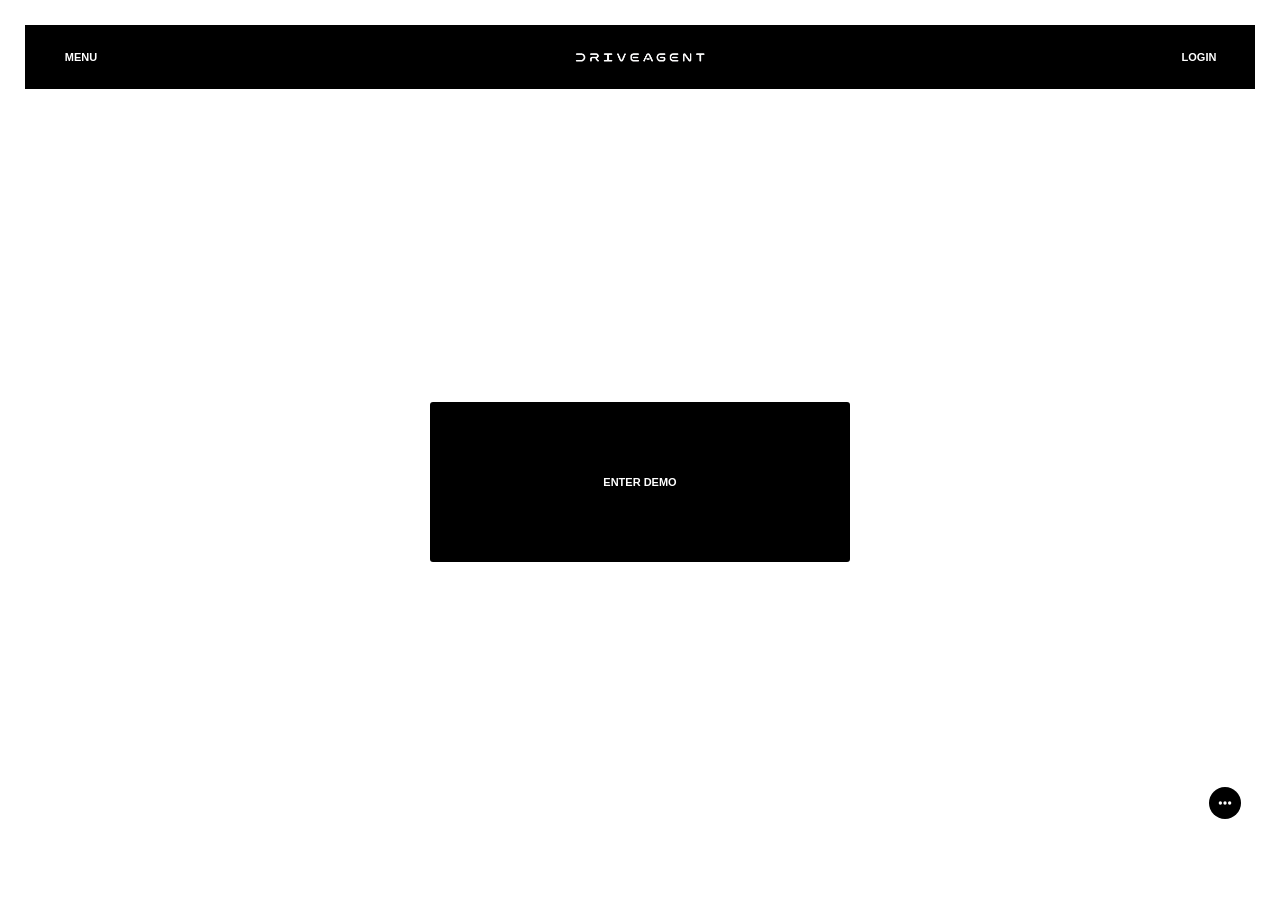
<file: docs/index.html>
<!doctype html>
<html lang="en" data-page="home">
<head>
  <meta charset="utf-8">
  <meta name="viewport" content="width=device-width, initial-scale=1, viewport-fit=cover">
  <script src="viewport.js?v=120"></script>
  <script src="chat-design.js?v=130"></script>
  <title>DRIVE AGENT</title>
  <meta name="description" content="Explore the DRIVE AGENT demo. Accounting, PPC and actions in one workspace.">
  <meta name="theme-color" content="#000000">
  <meta property="og:title" content="DRIVE AGENT">
  <meta property="og:description" content="Open the interactive demo. Explore accounting, PPC and actions.">
  <meta property="og:type" content="website">
  <meta property="og:image" content="drive-agent-logo.png">
  <link rel="stylesheet" href="styles.css?v=113">
  <link rel="stylesheet" href="chat.css?v=120">
  <link rel="stylesheet" href="column-resizer.css?v=120">
  <link rel="stylesheet" href="workspaces.css?v=108">
  <link rel="stylesheet" href="pure-colors.css?v=107">
  <link rel="stylesheet" href="ppc-layout.css?v=98">
  <link rel="stylesheet" href="clean-chrome.css?v=84">
  <link rel="stylesheet" href="sheet-menus.css?v=114">
  <link rel="stylesheet" href="home.css?v=112">
  <link rel="stylesheet" href="ui-type.css?v=106">
  <link rel="stylesheet" href="chrome-viewport.css?v=110">
  <link rel="stylesheet" href="chat-designs.css?v=131">
  <script src="chrome-viewport.mjs?v=110" type="module"></script>
</head>
<body class="home-mode has-workspace-menu has-inline-sheet-menus">
  <!-- Threshold only the brand logo, never the product photos or data colors. -->
  <svg class="color-filter-definitions" xmlns="http://www.w3.org/2000/svg" width="0" height="0" aria-hidden="true" focusable="false">
    <defs>
      <filter id="logo-pure-bw" x="0" y="0" width="100%" height="100%" color-interpolation-filters="sRGB">
        <feColorMatrix type="saturate" values="0"/>
        <feComponentTransfer>
          <feFuncR type="discrete" tableValues="0 1"/>
          <feFuncG type="discrete" tableValues="0 1"/>
          <feFuncB type="discrete" tableValues="0 1"/>
          <feFuncA type="identity"/>
        </feComponentTransfer>
      </filter>
    </defs>
  </svg>
  <div class="workbook-shell">
    <header class="brand-header" aria-label="DRIVE AGENT main navigation">
      <button id="header-menu" class="header-button" type="button" data-mobile-menu="settings" aria-label="Menu" aria-haspopup="dialog" aria-expanded="false" aria-controls="menu-backdrop">
        <span class="desktop-header-content">MENU</span>
        <svg class="mobile-header-icon" viewBox="0 0 24 24" fill="none" stroke="currentColor" stroke-width="2" stroke-linecap="round" stroke-linejoin="round" aria-hidden="true" focusable="false"><path d="M4 6h16M4 12h16M4 18h16"/></svg>
      </button>
      <a id="header-home" class="header-button header-logo" href="./" aria-label="DRIVE AGENT — homepage">
        <img class="drive-header-wordmark" src="drive-agent-logo.png" alt="DRIVE AGENT" width="2172" height="724" fetchpriority="high">
      </a>
      <button id="header-login" class="header-button" type="button" data-mobile-menu="login" aria-label="Login" aria-haspopup="dialog" aria-expanded="false" aria-controls="menu-backdrop">
        <span class="desktop-header-content">LOGIN</span>
        <svg class="mobile-header-icon header-person" viewBox="0 0 24 24" fill="currentColor" aria-hidden="true" focusable="false"><circle cx="12" cy="8" r="5"/><path d="M20 21a8 8 0 0 0-16 0Z"/></svg>
      </button>
    </header>
    <main id="home-page" class="home-page" tabindex="-1">
      <a class="demo-primary" href="./demo.html?workspace=accounting"><h1>ENTER DEMO</h1></a>
    </main>
    <div id="menu-backdrop" class="menu-backdrop" role="presentation" hidden>
      <aside class="period-menu" role="dialog" aria-modal="true" aria-labelledby="period-menu-title">
        <div class="period-menu-header">
          <div><span class="menu-brand">DRIVE AGENT</span><h2 id="period-menu-title">Login</h2></div>
          <div class="menu-header-actions"><button id="menu-back" class="menu-back" type="button" hidden>Back</button><button id="menu-close" class="menu-close" type="button" aria-label="Close menu">×</button></div>
        </div>
        <div class="period-menu-body">
          <section class="menu-section" data-menu-section="login">
            <div class="login-notice"><h3>Account login is not connected yet</h3><p>This public version does not require an account. You can continue exploring the demo.</p></div>
          </section>
        </div>
        <div class="menu-footer"><button id="apply-view" class="apply-view-button" type="button">Back to homepage</button></div>
      </aside>
    </div>
    <div id="chat-widget" class="chat-widget">
      <section id="chat-popup" class="chat-popup" role="dialog" aria-modal="false" aria-labelledby="chat-title" tabindex="-1" hidden>
        <header class="chat-topbar"><h2 id="chat-title">CHAT</h2></header>
        <nav id="chat-rooms" aria-label="Started conversations" hidden></nav>
        <div id="chat-conversation">
          <div id="chat-welcome-art" aria-hidden="true" hidden><img src="chat-art/compass.svg" alt=""></div>
          <div id="chat-messages" class="chat-messages" role="log" aria-live="polite" aria-relevant="additions" aria-label="Main chat messages"></div>
          <div id="chat-suggestions" class="chat-suggestions" aria-label="Suggested messages" hidden></div>
          <section id="chat-settings" aria-label="Chat settings" hidden>
            <button id="chat-rooms-toggle" type="button" aria-controls="chat-rooms">CONVERSATIONS</button>
            <button id="chat-read-replies" type="button" aria-pressed="true">READ VOICE REPLIES</button>
            <label class="chat-setting-field">VOICE<select id="chat-voice"><option value="luna">LUNA</option><option value="orion">ORION</option><option value="athena">ATHENA</option></select></label>
            <label class="chat-setting-field">SPEED<select id="chat-speed"><option value="0.85">SLOWER</option><option value="1" selected>NORMAL</option><option value="1.2">FASTER</option></select></label>
            <button id="chat-test-voice" type="button">TEST VOICE</button>
            <button id="chat-read-last" type="button">READ LAST REPLY</button>
            <p>Voice and messages are processed by Cloudflare. Only the current conversation is sent. Your Amazon account is not connected.</p>
          </section>
        </div>
        <form id="chat-form" class="chat-composer" hidden>
          <label class="chat-sr-only" for="chat-input">Message</label><textarea id="chat-input" rows="1" maxlength="2000" placeholder="Message" enterkeyhint="send" autocomplete="off"></textarea>
          <button id="chat-submit" type="submit" aria-label="Send message" disabled><svg viewBox="0 0 24 24" aria-hidden="true"><path d="M12 20V4m-7 7 7-7 7 7"/></svg></button>
        </form>
        <div id="chat-column-resizer" class="column-resizer chat-column-resizer" role="separator" aria-label="Resize chat list" aria-orientation="vertical" aria-controls="chat-rooms" tabindex="0" hidden></div>
        <footer class="chat-voice-footer">
          <p id="chat-status" class="chat-voice-status" role="status" aria-live="polite" hidden></p>
          <div class="chat-voice-controls" aria-label="Voice controls">
            <button id="chat-settings-toggle" class="chat-voice-button" type="button" aria-label="Chat settings" aria-expanded="false" aria-controls="chat-settings"><svg viewBox="0 0 24 24" aria-hidden="true"><path d="M4 6h16M4 12h16M4 18h16"/><circle cx="9" cy="6" r="2"/><circle cx="15" cy="12" r="2"/><circle cx="9" cy="18" r="2"/></svg></button>
            <button id="chat-live" class="chat-voice-button chat-live-button" type="button" aria-label="Start live voice" aria-pressed="false"><span class="voice-wave" aria-hidden="true"><i></i><i></i><i></i><i></i><i></i></span></button>
            <button id="chat-mic" class="chat-voice-button" type="button" aria-label="Record a voice message" aria-pressed="false"><svg viewBox="0 0 24 24" aria-hidden="true"><rect class="mic-shape" x="9" y="3" width="6" height="12" rx="3"/><path class="mic-shape" d="M6 11v2a6 6 0 0 0 12 0v-2M12 19v3m-3 0h6"/><rect class="mic-stop" x="6" y="6" width="12" height="12" rx="2"/></svg></button>
          </div>
        </footer>
      </section>
      <button id="chat-launcher" class="chat-launcher" type="button" aria-label="Open main chat" aria-haspopup="dialog" aria-controls="chat-popup" aria-expanded="false">
        <span class="voice-orb" aria-hidden="true"><span class="voice-mist"><i></i><i></i><i></i></span></span>
        <svg class="chat-dots" viewBox="0 0 24 24" aria-hidden="true"><circle cx="5" cy="12" r="2.5"/><circle cx="12" cy="12" r="2.5"/><circle cx="19" cy="12" r="2.5"/></svg>
        <svg class="chat-launcher-close" viewBox="0 0 24 24" aria-hidden="true"><path d="m6 6 12 12M18 6 6 18"/></svg>
      </button>
    </div>
  </div>
  <script src="home.js?v=118" type="module"></script>
  <script src="chat.js?v=131" type="module"></script>
  <script src="viewport-diagnostics.mjs?v=110" type="module"></script>
</body>
</html>
</file>
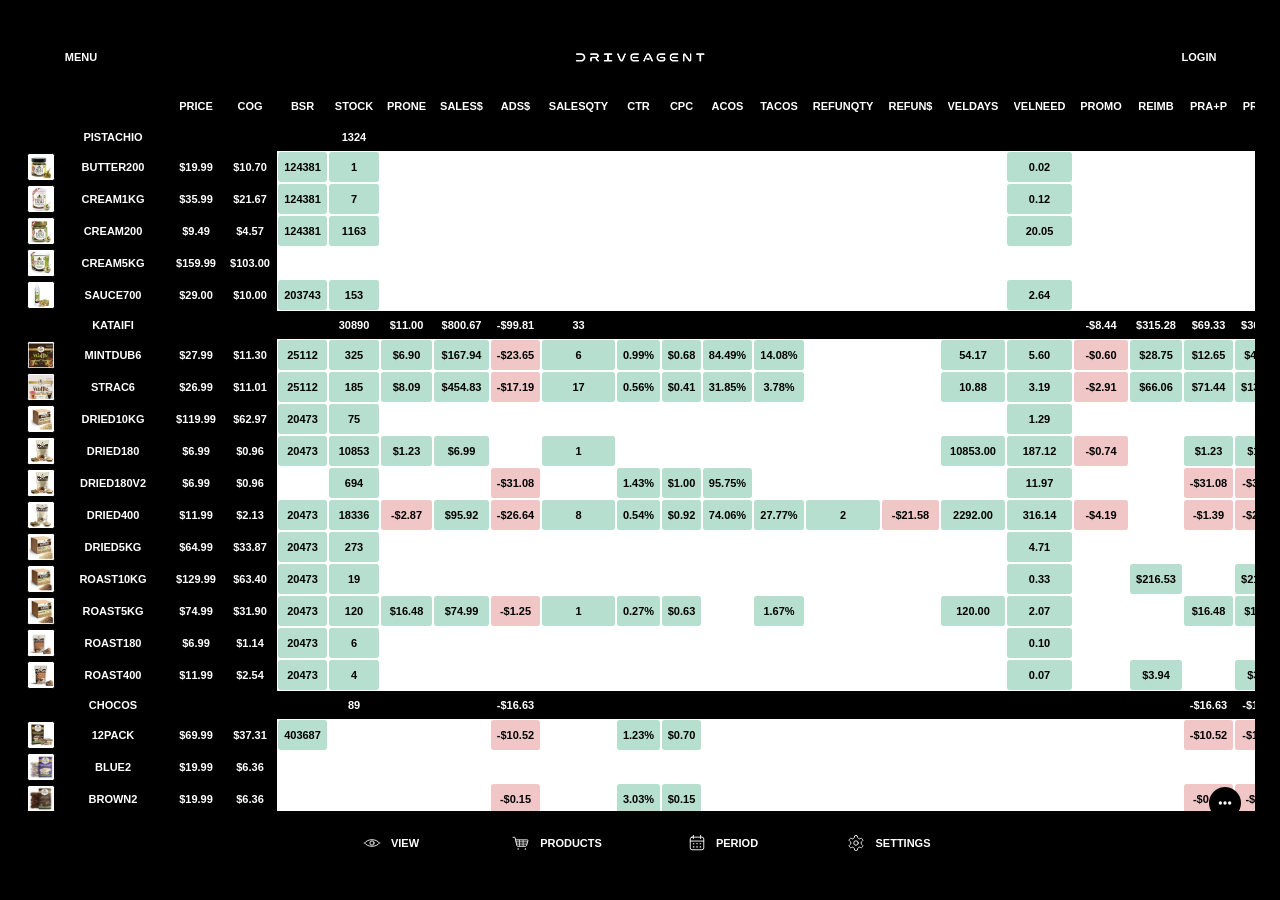
<file: docs/demo.html>
<!doctype html>
<html lang="en">
<head>
  <meta charset="utf-8">
  <meta name="viewport" content="width=device-width, initial-scale=1, maximum-scale=1, user-scalable=no, viewport-fit=cover">
  <script src="viewport.js?v=120"></script>
  <script src="chat-design.js?v=130"></script>
  <title>DRIVE AGENT — Interactive Demo</title>
  <meta name="description" content="Explore the DRIVE AGENT accounting, PPC and actions demo.">
  <meta property="og:title" content="DRIVE AGENT — Interactive Demo">
  <meta property="og:description" content="Explore the DRIVE AGENT interactive workspace demo.">
  <meta property="og:type" content="website">
  <meta property="og:image" content="drive-agent-logo.png">
  <meta name="twitter:card" content="summary_large_image">
  <meta name="theme-color" content="#000000">
  <link rel="stylesheet" href="styles.css?v=113">
  <link rel="stylesheet" href="chat.css?v=120">
  <link rel="stylesheet" href="column-resizer.css?v=120">
  <link rel="stylesheet" href="frame.css?v=113">
  <link rel="stylesheet" href="workspaces.css?v=108">
  <link rel="stylesheet" href="pure-colors.css?v=107">
  <link rel="stylesheet" href="actions.css?v=92">
  <link rel="stylesheet" href="targets.css?v=108">
  <link rel="stylesheet" href="ppc-layout.css?v=98">
  <link rel="stylesheet" href="clean-chrome.css?v=84">
  <link rel="stylesheet" href="centered-columns.css?v=85">
  <link rel="stylesheet" href="sheet-menus.css?v=114">
  <link rel="stylesheet" href="ui-type.css?v=106">
  <link rel="stylesheet" href="chrome-viewport.css?v=110">
  <link rel="stylesheet" href="chat-designs.css?v=131">
  <script src="chrome-viewport.mjs?v=110" type="module"></script>
</head>
<body>
  <!-- Threshold only the brand logo, never the product photos or data colors. -->
  <svg class="color-filter-definitions" xmlns="http://www.w3.org/2000/svg" width="0" height="0" aria-hidden="true" focusable="false">
    <defs>
      <filter id="logo-pure-bw" x="0" y="0" width="100%" height="100%" color-interpolation-filters="sRGB">
        <feColorMatrix type="saturate" values="0"/>
        <feComponentTransfer>
          <feFuncR type="discrete" tableValues="0 1"/>
          <feFuncG type="discrete" tableValues="0 1"/>
          <feFuncB type="discrete" tableValues="0 1"/>
          <feFuncA type="identity"/>
        </feComponentTransfer>
      </filter>
    </defs>
  </svg>
  <main class="workbook-shell">
    <header class="brand-header" aria-label="DRIVE AGENT main navigation">
      <button id="header-menu" class="header-button" type="button" data-mobile-menu="settings" aria-label="Menu" aria-haspopup="dialog" aria-expanded="false" aria-controls="menu-backdrop">
        <span class="desktop-header-content">MENU</span>
        <svg class="mobile-header-icon" viewBox="0 0 24 24" fill="none" stroke="currentColor" stroke-width="2" stroke-linecap="round" stroke-linejoin="round" aria-hidden="true" focusable="false"><path d="M4 6h16M4 12h16M4 18h16"/></svg>
      </button>
      <a id="header-home" class="header-button header-logo" href="./" aria-label="DRIVE AGENT — homepage">
        <img class="drive-header-wordmark" src="drive-agent-logo.png" alt="DRIVE AGENT" width="2172" height="724" fetchpriority="high">
      </a>
      <button id="header-login" class="header-button" type="button" data-mobile-menu="login" aria-label="Login" aria-haspopup="dialog" aria-expanded="false" aria-controls="menu-backdrop">
        <span class="desktop-header-content">LOGIN</span>
        <svg class="mobile-header-icon header-person" viewBox="0 0 24 24" fill="currentColor" aria-hidden="true" focusable="false"><circle cx="12" cy="8" r="5"/><path d="M20 21a8 8 0 0 0-16 0Z"/></svg>
      </button>
    </header>

    <section id="sheet" class="sheet-viewport mobile-view" aria-label="ACCOUNTING_ALL_PERIODS_V2 spreadsheet">
      <div class="loading">Loading ACCOUNTING_ALL_PERIODS_V2…</div>
    </section>

    <div class="sheet-bottom-frame" aria-hidden="true"></div>

    <nav class="mobile-tab-bar" aria-label="DRIVE AGENT accounting navigation">
      <button id="mobile-view-toggle" class="mobile-tab" type="button" aria-pressed="true" aria-label="Switch to full three-line view">
        <span id="view-mode-icon" class="nav-icon nav-icon-view" aria-hidden="true"><svg viewBox="0 0 120 120" focusable="false"><path d="M10 60C32 30 88 30 110 60"/><path d="M10 60C32 90 88 90 110 60"/><circle cx="60" cy="60" r="14"/><g class="view-rays"><path d="M60 14V2"/><path d="M21 23L10 12"/><path d="M99 23L110 12"/></g></svg></span><small>VIEW</small>
      </button>
      <button class="mobile-tab" type="button" data-mobile-menu="products">
        <span class="nav-icon nav-icon-products" aria-hidden="true"><svg viewBox="0 0 120 120" focusable="false"><path d="M7 22H17Q20 22 21 26L32 77Q33 82 38 82H91Q95 82 97 77L106 44Q107 39 102 39H24"/><path class="cart-grid" d="M27 52H103M30 67H99M50 42V79M74 42V79"/><circle class="cart-wheel" cx="41" cy="100" r="5"/><circle class="cart-wheel" cx="89" cy="100" r="5"/></svg></span><small>PRODUCTS</small>
      </button>
      <button class="mobile-tab" type="button" data-mobile-menu="periods">
        <span class="nav-icon nav-icon-period" aria-hidden="true"><svg viewBox="0 0 120 120" focusable="false"><rect x="15" y="21" width="90" height="84" rx="12"/><path d="M15 47H105M36 9V30M84 9V30"/><g class="calendar-dots"><rect x="32" y="61" width="11" height="8" rx="4"/><rect x="54.5" y="61" width="11" height="8" rx="4"/><rect x="77" y="61" width="11" height="8" rx="4"/><rect x="32" y="82" width="11" height="8" rx="4"/><rect x="54.5" y="82" width="11" height="8" rx="4"/><rect x="77" y="82" width="11" height="8" rx="4"/></g></svg></span><small>PERIOD</small>
      </button>
      <button id="mobile-settings" class="mobile-tab" type="button" data-mobile-menu="settings">
        <span class="nav-icon nav-icon-settings" aria-hidden="true"><svg viewBox="0 0 120 120" focusable="false"><g transform="scale(5)"><path d="M12.22 2h-.44a2 2 0 0 0-2 2v.18a2 2 0 0 1-1 1.73l-.43.25a2 2 0 0 1-2 0l-.15-.08a2 2 0 0 0-2.73.73l-.22.38a2 2 0 0 0 .73 2.73l.15.09a2 2 0 0 1 1 1.73v.51a2 2 0 0 1-1 1.74l-.15.09a2 2 0 0 0-.73 2.73l.22.38a2 2 0 0 0 2.73.73l.15-.08a2 2 0 0 1 2 0l.43.25a2 2 0 0 1 1 1.73V20a2 2 0 0 0 2 2h.44a2 2 0 0 0 2-2v-.18a2 2 0 0 1 1-1.73l.43-.25a2 2 0 0 1 2 0l.15.08a2 2 0 0 0 2.73-.73l.22-.38a2 2 0 0 0-.73-2.73l-.15-.09a2 2 0 0 1-1-1.74v-.51a2 2 0 0 1 1-1.73l.15-.09a2 2 0 0 0 .73-2.73l-.22-.38a2 2 0 0 0-2.73-.73l-.15.08a2 2 0 0 1-2 0l-.43-.25a2 2 0 0 1-1-1.73V4a2 2 0 0 0-2-2Z"/><circle cx="12" cy="12" r="3"/></g></svg></span><small>SETTINGS</small>
      </button>
    </nav>

    <div id="menu-backdrop" class="menu-backdrop" role="presentation" hidden>
      <aside class="period-menu" role="dialog" aria-modal="true" aria-labelledby="period-menu-title">
        <div class="period-menu-header">
          <div><span class="menu-brand">DRIVE AGENT</span><h2 id="period-menu-title">Settings</h2></div>
          <div class="menu-header-actions">
            <button id="menu-back" class="menu-back" type="button" aria-label="Back to Settings" hidden>←</button>
            <button id="menu-close" class="menu-close" type="button" aria-label="Close menu">×</button>
          </div>
        </div>
        <div class="period-menu-body">
        <section class="menu-section" data-menu-section="login" hidden>
          <div class="login-notice">
            <h3>Account login is not connected yet</h3>
            <p>This public version does not require an account. You can continue viewing the sheet.</p>
          </div>
        </section>
        <div class="settings-shortcuts" data-menu-section="settings" aria-label="Current sheet selections">
          <button type="button" data-open-panel="products"><span><small>Product</small><span id="selected-category-label">All products</span></span><b>Change</b></button>
          <button type="button" data-open-panel="periods"><span><small>Period</small><span id="selected-period-label">1 Day</span></span><b>Change</b></button>
        </div>
        <section class="menu-section" data-menu-section="products">
          <div class="category-grid" role="group" aria-label="Product category">
  <button class="category-option selected" type="button" data-category="all" aria-pressed="true">
    <i style="background-color:currentColor" aria-hidden="true"></i><span>All products</span><small>Pistachio, Kataifi & Chocos</small>
  </button>
  <button class="category-option" type="button" data-category="pistachio" aria-pressed="false">
    <i style="background-color:currentColor" aria-hidden="true"></i><span>Pistachio</span><small>Pistachio products only</small>
  </button>
  <button class="category-option" type="button" data-category="kataifi" aria-pressed="false">
    <i style="background-color:currentColor" aria-hidden="true"></i><span>Kataifi</span><small>Kataifi products only</small>
  </button>
  <button class="category-option" type="button" data-category="choco" aria-pressed="false">
    <i style="background-color:currentColor" aria-hidden="true"></i><span>Chocos</span><small>Chocolate products only</small>
  </button></div>
        </section>
        <section class="menu-section" data-menu-section="periods">
          <div class="period-grid">
  <button class="period-option" type="button" data-period="all" aria-pressed="false">
    <span>All periods</span><small>Combined view of every period</small>
  </button>
  <button class="period-option selected" type="button" data-period="1d" aria-pressed="true">
    <span>1 Day</span><small>03sep2026</small>
  </button>
  <button class="period-option" type="button" data-period="7d" aria-pressed="false">
    <span>7 Days</span><small>03jun2026_09jun2026</small>
  </button>
  <button class="period-option" type="button" data-period="30d" aria-pressed="false">
    <span>30 Days</span><small>11may2026_09jun2026</small>
  </button>
  <button class="period-option" type="button" data-period="60d" aria-pressed="false">
    <span>60 Days</span><small>11apr2026_09jun2026</small>
  </button>
  <button class="period-option" type="button" data-period="90d" aria-pressed="false">
    <span>90 Days</span><small>12mar2026_09jun2026</small>
  </button>
  <button class="period-option" type="button" data-period="180d" aria-pressed="false">
    <span>180 Days</span><small>12dec2025_09jun2026</small>
  </button>
  <button class="period-option" type="button" data-period="365d" aria-pressed="false">
    <span>365 Days</span><small>10jun2025_09jun2026</small>
  </button>
  <button class="period-option" type="button" data-period="range" aria-pressed="false">
    <span>Range</span><small>07jun2026_09jun2026</small>
  </button></div>
        </section>
        <section class="menu-section column-order-panel" data-menu-section="column-order">
          <div class="layout-switch" role="group" aria-label="Column order">
            <button class="layout-option" type="button" data-layout="metric" aria-pressed="false">
              <span>By metric</span><small>Sales together, ads together, and so on</small>
            </button>
            <button class="layout-option selected" type="button" data-layout="period" aria-pressed="true">
              <span>By period</span><small>All columns for each period together</small>
            </button>
          </div>
        </section>
        <section class="menu-section" data-menu-section="settings">
        <div class="mobile-header-view">
          <div class="menu-divider"><span>Sheet view</span></div>
          <div class="layout-switch" role="group" aria-label="Sheet header view">
            <button class="layout-option selected" type="button" data-header-mode="compact" aria-pressed="true"><span>Compact</span><small>1-line headers</small></button>
            <button class="layout-option" type="button" data-header-mode="full" aria-pressed="false"><span>Full</span><small>3-line headers</small></button>
          </div>
        </div>
        <div class="menu-divider zoom-divider"><span>Spreadsheet zoom</span></div>
        <section class="zoom-panel" aria-label="Spreadsheet zoom controls">
          <div class="zoom-stepper">
            <button id="zoom-out" class="zoom-step-button" type="button" aria-label="Zoom out"><span aria-hidden="true">−</span></button>
            <output id="zoom-value" class="zoom-value" aria-live="polite">100%</output>
            <button id="zoom-in" class="zoom-step-button" type="button" aria-label="Zoom in"><span aria-hidden="true">+</span></button>
          </div>
          <div class="zoom-presets" role="group" aria-label="Zoom presets">
            <button class="zoom-preset" type="button" data-zoom="20" aria-pressed="false">20%</button>
            <button class="zoom-preset" type="button" data-zoom="40" aria-pressed="false">40%</button>
            <button class="zoom-preset" type="button" data-zoom="60" aria-pressed="false">60%</button>
            <button class="zoom-preset" type="button" data-zoom="100" aria-pressed="false">100%</button>
            <button class="zoom-preset selected" type="button" data-zoom="150" aria-pressed="true">150%</button>
          </div>
        </section>
        <div class="menu-divider"><span>Freeze name column</span></div>
        <div class="layout-switch" role="group" aria-label="Freeze name column">
          <button class="layout-option selected" type="button" data-name-freeze="regular" aria-pressed="true"><span>Off</span><small>Scrolls with data</small></button>
          <button class="layout-option" type="button" data-name-freeze="frozen" aria-pressed="false"><span>On</span><small>Stays beside images</small></button>
        </div>
        <div class="menu-divider label-type-divider"><span>Label type</span></div>
        <div class="label-type-switch" role="group" aria-label="Label type">
          <button class="label-type-option" type="button" data-label-type="sku" aria-pressed="false"><span>SKU</span></button>
          <button class="label-type-option selected" type="button" data-label-type="name" aria-pressed="true"><span>Name</span></button>
        </div>
        <div id="column-order-settings" class="column-order-settings" hidden>
          <div class="menu-divider layout-divider"><span>Column order</span></div>
          <div class="layout-switch" role="group" aria-label="Column order">
            <button class="layout-option" type="button" data-layout="metric" aria-pressed="false">
              <span>By metric</span><small>Sales together, ads together, and so on</small>
            </button>
            <button class="layout-option selected" type="button" data-layout="period" aria-pressed="true">
              <span>By period</span><small>All columns for each period together</small>
            </button>
          </div>
        </div>
        </section>
        </div>
        <div class="menu-footer">
          <p id="current-period" class="current-period" hidden>All products · 1 Day · Name · 150% zoom</p>
          <button id="apply-view" class="apply-view-button" type="button">Apply</button>
        </div>
      </aside>
    </div>
    <div id="chat-widget" class="chat-widget">
      <section id="chat-popup" class="chat-popup" role="dialog" aria-modal="false" aria-labelledby="chat-title" tabindex="-1" hidden>
        <header class="chat-topbar"><h2 id="chat-title">CHAT</h2></header>
        <nav id="chat-rooms" aria-label="Started conversations" hidden></nav>
        <div id="chat-conversation">
          <div id="chat-welcome-art" aria-hidden="true" hidden><img src="chat-art/compass.svg" alt=""></div>
          <div id="chat-messages" class="chat-messages" role="log" aria-live="polite" aria-relevant="additions" aria-label="Main chat messages"></div>
          <div id="chat-suggestions" class="chat-suggestions" aria-label="Suggested messages" hidden></div>
          <section id="chat-settings" aria-label="Chat settings" hidden>
            <button id="chat-rooms-toggle" type="button" aria-controls="chat-rooms">CONVERSATIONS</button>
            <button id="chat-read-replies" type="button" aria-pressed="true">READ VOICE REPLIES</button>
            <label class="chat-setting-field">VOICE<select id="chat-voice"><option value="luna">LUNA</option><option value="orion">ORION</option><option value="athena">ATHENA</option></select></label>
            <label class="chat-setting-field">SPEED<select id="chat-speed"><option value="0.85">SLOWER</option><option value="1" selected>NORMAL</option><option value="1.2">FASTER</option></select></label>
            <button id="chat-test-voice" type="button">TEST VOICE</button>
            <button id="chat-read-last" type="button">READ LAST REPLY</button>
            <p>Voice and messages are processed by Cloudflare. Only the current conversation is sent. Your Amazon account is not connected.</p>
          </section>
        </div>
        <form id="chat-form" class="chat-composer" hidden>
          <label class="chat-sr-only" for="chat-input">Message</label><textarea id="chat-input" rows="1" maxlength="2000" placeholder="Message" enterkeyhint="send" autocomplete="off"></textarea>
          <button id="chat-submit" type="submit" aria-label="Send message" disabled><svg viewBox="0 0 24 24" aria-hidden="true"><path d="M12 20V4m-7 7 7-7 7 7"/></svg></button>
        </form>
        <div id="chat-column-resizer" class="column-resizer chat-column-resizer" role="separator" aria-label="Resize chat list" aria-orientation="vertical" aria-controls="chat-rooms" tabindex="0" hidden></div>
        <footer class="chat-voice-footer">
          <p id="chat-status" class="chat-voice-status" role="status" aria-live="polite" hidden></p>
          <div class="chat-voice-controls" aria-label="Voice controls">
            <button id="chat-settings-toggle" class="chat-voice-button" type="button" aria-label="Chat settings" aria-expanded="false" aria-controls="chat-settings"><svg viewBox="0 0 24 24" aria-hidden="true"><path d="M4 6h16M4 12h16M4 18h16"/><circle cx="9" cy="6" r="2"/><circle cx="15" cy="12" r="2"/><circle cx="9" cy="18" r="2"/></svg></button>
            <button id="chat-live" class="chat-voice-button chat-live-button" type="button" aria-label="Start live voice" aria-pressed="false"><span class="voice-wave" aria-hidden="true"><i></i><i></i><i></i><i></i><i></i></span></button>
            <button id="chat-mic" class="chat-voice-button" type="button" aria-label="Record a voice message" aria-pressed="false"><svg viewBox="0 0 24 24" aria-hidden="true"><rect class="mic-shape" x="9" y="3" width="6" height="12" rx="3"/><path class="mic-shape" d="M6 11v2a6 6 0 0 0 12 0v-2M12 19v3m-3 0h6"/><rect class="mic-stop" x="6" y="6" width="12" height="12" rx="2"/></svg></button>
          </div>
        </footer>
      </section>
      <button id="chat-launcher" class="chat-launcher" type="button" aria-label="Open main chat" aria-haspopup="dialog" aria-controls="chat-popup" aria-expanded="false">
        <span class="voice-orb" aria-hidden="true"><span class="voice-mist"><i></i><i></i><i></i></span></span>
        <svg class="chat-dots" viewBox="0 0 24 24" aria-hidden="true"><circle cx="5" cy="12" r="2.5"/><circle cx="12" cy="12" r="2.5"/><circle cx="19" cy="12" r="2.5"/></svg>
        <svg class="chat-launcher-close" viewBox="0 0 24 24" aria-hidden="true"><path d="m6 6 12 12M18 6 6 18"/></svg>
      </button>
    </div>
  </main>
  <script src="app.js?v=120" defer></script>
  <script src="chat.js?v=131" type="module"></script>
  <script src="accounting-column-width.mjs?v=120" type="module"></script>
  <script src="frame.js?v=69" type="module"></script>
  <script src="workspaces.js?v=118" type="module"></script>
  <script src="viewport-diagnostics.mjs?v=110" type="module"></script>
</body>
</html>
</file>
<file: docs/styles.css>
* {
  box-sizing: border-box;
}

:root {
  --compact-header-screen-font: 13.5px;
  --brand-header-height: calc(56px + env(safe-area-inset-top));
  --mobile-bottom-height: calc(42px + env(safe-area-inset-bottom));
}

html,
body {
  position: fixed;
  inset: 0;
  width: 100%;
  height: 100%;
  margin: 0;
  overflow: hidden;
  overscroll-behavior: none;
  background: #000000;
  color: #000000;
  font-family: Arial, Helvetica, sans-serif;
}

.workbook-shell {
  position: fixed;
  inset: 0;
  width: min(100vw, 480px);
  height: 100%;
  margin: auto;
  overflow: hidden;
  background: #ffffff;
  border-radius: 12px;
  box-shadow: none;
}

body.capture-mode .workbook-shell {
  width: 100vw;
  max-width: none;
  border: 0;
  box-shadow: none;
}

body.capture-mode .sheet-viewport {
  top: 0;
  bottom: 0;
}

body.capture-mode .brand-header,
body.capture-mode .mobile-tab-bar {
  display: none;
}

.brand-header {
  position: absolute;
  inset: 0 0 auto;
  z-index: 90;
  height: var(--brand-header-height);
  display: grid;
  grid-template-columns: minmax(64px, 1fr) minmax(0, 144px) minmax(64px, 1fr);
  align-items: center;
  gap: 8px;
  padding: env(safe-area-inset-top) 12px 0;
  color: #ffffff;
  background: #000000;
  border-radius: 0;
}

.header-button {
  min-width: 0;
  min-height: 44px;
  display: flex;
  align-items: center;
  justify-content: center;
  padding: 8px;
  border: 0;
  border-radius: 6px;
  background: transparent;
  color: #ffffff;
  font: 700 13.5px/1 Arial, Helvetica, sans-serif;
  letter-spacing: 0;
  white-space: nowrap;
  cursor: pointer;
}

.header-button:first-child {
  justify-self: start;
  min-width: 64px;
}

.header-button:last-child {
  justify-self: end;
  min-width: 64px;
}

.header-button:hover,
.header-button:active {
  background: #000000;
}

.header-button:focus-visible {
  outline: 2px solid #ffffff;
  outline-offset: 1px;
}

.header-logo {
  position: relative;
  width: 100%;
  height: 48px;
  padding: 0;
  overflow: hidden;
}

.header-logo img {
  display: block;
  flex-shrink: 0;
  width: 112.5%;
  max-width: none;
  height: auto;
  object-fit: contain;
  pointer-events: none;
}

.login-notice {
  padding: 12px 0;
}

.mobile-header-icon,
.mobile-header-logo,
.mobile-header-view {
  display: none;
}

.login-notice h3 {
  margin: 0 0 12px;
  font-size: 18px;
  line-height: 1.3;
}

.login-notice p {
  margin: 0;
  color: #ffffff;
  font-size: 16px;
  line-height: 1.5;
}

.sheet-viewport {
  position: absolute;
  top: var(--brand-header-height);
  right: 0;
  bottom: var(--mobile-bottom-height);
  left: 0;
  height: auto;
  overflow: auto;
  -webkit-overflow-scrolling: touch;
  overscroll-behavior: none;
  touch-action: pan-x pan-y;
  scroll-behavior: auto;
  overflow-anchor: none;
  isolation: isolate;
  clip-path: inset(0);
  scrollbar-width: none;
  -ms-overflow-style: none;
}

.sheet-viewport::-webkit-scrollbar {
  display: none;
  width: 0;
  height: 0;
}

.mobile-tab-bar {
  position: absolute;
  inset: auto 0 0;
  z-index: 90;
  height: var(--mobile-bottom-height);
  display: grid;
  grid-template-columns: repeat(4, minmax(0, 1fr));
  padding: 4px 4px calc(4px + env(safe-area-inset-bottom));
  color: #ffffff;
  background: #000000;
  border-top: 0;
  border-radius: 0;
  box-shadow: none;
}

.mobile-tab {
  min-width: 0;
  display: flex;
  flex-direction: column;
  align-items: center;
  justify-content: center;
  gap: 3px;
  border: 0;
  border-radius: 5px;
  color: #ffffff;
  background: #000000;
  cursor: pointer;
}

.mobile-tab > .nav-icon {
  position: relative;
  display: block;
  width: 19px;
  height: 19px;
  flex: 0 0 19px;
  color: #ffffff;
}

.nav-icon svg {
  display: block;
  width: 100%;
  height: 100%;
  overflow: visible;
  fill: none;
  stroke: currentColor;
  stroke-width: 6;
  stroke-linecap: round;
  stroke-linejoin: round;
}

.nav-icon-products .cart-grid {
  stroke-width: 4.5;
}

.nav-icon-products .cart-wheel,
.nav-icon-period .calendar-dots {
  fill: currentColor;
  stroke: none;
}

.nav-icon-settings svg {
  stroke-width: 1.2;
}

.nav-icon-view .view-rays {
  opacity: 0;
}

.nav-icon-view.expanded .view-rays {
  opacity: 1;
}

.mobile-tab small {
  color: #ffffff;
  font-family: Arial, Helvetica, sans-serif;
  font-size: var(--compact-header-screen-font);
  font-style: normal;
  font-weight: 700;
  font-synthesis: none;
  line-height: 1;
  letter-spacing: 0;
  text-transform: uppercase;
}

.mobile-tab.active {
  color: #ffffff;
  background: #000000;
  box-shadow: none;
}

.mobile-tab:active {
  background: #000000;
}

.sheet-viewport.mobile-view {
  overscroll-behavior-inline: none;
  overscroll-behavior-block: none;
  scroll-snap-type: none;
  cursor: grab;
  scrollbar-width: none;
}

.sheet-viewport.mobile-view:active {
  cursor: grabbing;
}

.sheet-grid {
  position: relative;
  isolation: isolate;
  display: grid;
  grid-auto-flow: row;
  width: max-content;
  min-width: 100%;
  background: #ffffff;
}

.sheet-row {
  display: contents;
}

.sheet-cell {
  position: relative;
  display: flex;
  min-width: 0;
  padding: calc(1px * var(--sheet-scale)) calc(2px * var(--sheet-scale));
  line-height: 1.08;
  overflow: hidden;
  font-family: Arial, Helvetica, sans-serif;
  font-variant-numeric: tabular-nums;
}

.sheet-cell.frozen-cell {
  position: sticky;
  left: 0;
  z-index: 3;
}

.sheet-cell.name-column {
  box-shadow: none;
}

.sheet-cell.name-column.frozen-cell {
  left: calc(var(--image-column-width) * var(--sheet-scale));
}

.sheet-cell.name-column .cell-value {
  text-overflow: ellipsis;
}

.sheet-cell.image-column {
  padding-left: 0;
  padding-right: 0;
}

.sheet-cell.image-column.has-product-image {
  padding: calc(2px * var(--sheet-scale)) !important;
  align-items: center !important;
  justify-content: center !important;
  background: #000000 !important;
}

.sheet-cell.positive-data-cell,
.sheet-cell.negative-data-cell {
  border: calc(1.5px * var(--sheet-scale)) solid #ffffff;
  /* Preserve the same space for text as the original thinner frame. */
  padding: calc(0.5px * var(--sheet-scale)) calc(1.5px * var(--sheet-scale));
  border-radius: calc(3px * var(--sheet-scale));
  background-clip: padding-box;
}

.sheet-cell.header-cell {
  position: sticky;
  top: 0;
  z-index: 6;
  border: 0;
  background: #000000 !important;
  box-shadow: none;
}

.sheet-cell.header-cell.frozen-cell {
  z-index: 8;
}

.sheet-cell.total-cell {
  position: relative;
  top: auto;
  z-index: 5;
  border: 0;
  background: #000000;
  box-shadow: none;
}

.sheet-cell.total-cell.frozen-cell {
  position: sticky;
  top: auto;
  z-index: 7;
}

/* Black cells join into one opaque surface. Only the outer shell is rounded. */
.sheet-grid .sheet-cell.black-sheet-cell {
  background: #000000 !important;
  border: 0;
  border-radius: 0;
}

.cell-value {
  width: 100%;
  max-width: 100%;
  overflow: hidden;
  white-space: nowrap;
  text-overflow: clip;
}

.dated-header-value {
  width: 100%;
  max-width: 100%;
  display: flex;
  flex-direction: column;
  align-items: center;
  justify-content: center;
  gap: calc(1px * var(--sheet-scale));
  overflow: hidden;
  color: inherit;
  text-align: center;
  white-space: nowrap;
}

.live-header-value {
  width: 100%;
  max-width: 100%;
  display: flex;
  flex-direction: column;
  align-items: center;
  justify-content: center;
  gap: calc(2px * var(--sheet-scale));
  overflow: hidden;
  text-align: center;
  white-space: nowrap;
}

.live-header-period,
.live-header-metric {
  max-width: 100%;
  overflow: hidden;
  font-size: calc(7px * var(--sheet-scale));
  font-weight: 800;
  line-height: 1;
}

.live-header-date {
  max-width: 100%;
  overflow: hidden;
  font-size: calc(5.8px * var(--sheet-scale));
  font-weight: 700;
  line-height: 1;
  letter-spacing: -0.025em;
}

.dated-header-period,
.dated-header-metric {
  max-width: 100%;
  overflow: hidden;
  font-size: calc(7px * var(--sheet-scale));
  font-weight: 800;
  line-height: 1;
  text-overflow: clip;
}

.dated-header-date {
  max-width: 100%;
  overflow: hidden;
  font-size: calc(5.8px * var(--sheet-scale));
  font-weight: 700;
  line-height: 1;
  letter-spacing: -0.025em;
  text-overflow: clip;
}

.sheet-grid.compact-headers .live-header-period,
.sheet-grid.compact-headers .live-header-date,
.sheet-grid.compact-headers .dated-header-period,
.sheet-grid.compact-headers .dated-header-date {
  display: none;
}

.sheet-grid.compact-headers .live-header-value,
.sheet-grid.compact-headers .dated-header-value {
  gap: 0;
}

/* Compact sheet typography is deliberately uniform across every visible cell. */
.sheet-grid.compact-headers .sheet-cell,
.sheet-grid.compact-headers .sheet-cell span {
  font-family: Arial, Helvetica, sans-serif !important;
  font-size: calc(9px * var(--sheet-scale)) !important;
  font-style: normal !important;
  font-weight: 700 !important;
  letter-spacing: 0 !important;
  line-height: 1 !important;
}

.product-image {
  display: block;
  -webkit-user-drag: none;
  -webkit-touch-callout: none;
  user-select: none;
  width: 100%;
  height: 100%;
  border: calc(1px * var(--sheet-scale)) solid #000000;
  border-radius: calc(2.5px * var(--sheet-scale));
  object-fit: contain;
  object-position: center;
  background: #ffffff;
}

.menu-trigger {
  position: relative;
  isolation: isolate;
  width: 100%;
  height: calc(34px * var(--sheet-scale));
  display: inline-flex;
  align-items: center;
  justify-content: center;
  gap: calc(6px * var(--sheet-scale));
  padding: 0 calc(8px * var(--sheet-scale));
  border: 1px solid #ffffff;
  border-radius: calc(10px * var(--sheet-scale));
  overflow: hidden;
  color: #ffffff;
  background: #000000;
  box-shadow: none;
  font-family: Arial, Helvetica, sans-serif;
  font-size: calc(11px * var(--sheet-scale));
  font-weight: 800;
  line-height: 1;
  letter-spacing: 0.04em;
  cursor: pointer;
  transform: translateZ(0);
  transition: none;
}

.menu-trigger::before {
  content: "";
  position: absolute;
  inset: -140% 40% -140% -80%;
  z-index: -1;
  transform: rotate(20deg) translateX(-110%);
  background: #000000;
  animation: none;
}

.menu-trigger:hover {
  transform: translateY(-1px) scale(1.025);
  filter: none;
  box-shadow: none;
}

.menu-trigger:active {
  transform: translateY(1px) scale(0.98);
}

.menu-trigger:focus-visible,
.mobile-tab:focus-visible,
.menu-back:focus-visible,
.menu-close:focus-visible,
.category-option:focus-visible,
.period-option:focus-visible,
.layout-option:focus-visible,
.zoom-step-button:focus-visible,
.zoom-preset:focus-visible,
.view-mode-button:focus-visible,
.apply-view-button:focus-visible {
  outline: 3px solid #ffffff;
  outline-offset: 2px;
}

.menu-trigger-icon {
  font-size: calc(13px * var(--sheet-scale));
  line-height: 1;
}

.menu-backdrop {
  position: absolute;
  inset: 0;
  top: var(--brand-header-height);
  z-index: 100;
  display: flex;
  justify-content: center;
  align-items: flex-start;
  padding: 0;
  background: #000000;
  backdrop-filter: none;
  animation: none;
}

.menu-backdrop[hidden] {
  display: none !important;
}

.period-menu {
  width: calc(100% - 16px);
  height: auto;
  max-height: min(80dvh, 680px);
  margin: 8px 8px 0;
  display: flex;
  flex-direction: column;
  overflow: hidden;
  padding: 0;
  border: 1px solid #ffffff;
  border-radius: 20px;
  color: #ffffff;
  background: #000000;
  box-shadow: none;
  animation: none;
}

.view-mode-switch {
  display: grid;
  grid-template-columns: repeat(3, minmax(0, 1fr));
  gap: 10px;
  margin: 18px 0 16px;
}

.view-mode-button {
  min-height: 68px;
  display: flex;
  flex-direction: column;
  align-items: center;
  justify-content: center;
  gap: 6px;
  padding: 12px 5px;
  border: 1px solid #ffffff;
  border-radius: 16px;
  color: #ffffff;
  background: #000000;
  cursor: pointer;
  transition: none;
}

.view-mode-button:hover {
  transform: translateY(-1px);
  border-color: #ffffff;
  background: #000000;
}

.view-mode-button.selected {
  border-color: #ffffff;
  color: #ffffff;
  background: #000000;
  box-shadow: none;
}

.view-mode-button span {
  font: 900 12px/1 Arial, Helvetica, sans-serif;
  letter-spacing: 0.08em;
}

.view-mode-button small {
  color: #ffffff;
  font: 700 7px/1.25 Arial, Helvetica, sans-serif;
  letter-spacing: 0.025em;
  text-align: center;
}

.view-mode-button.selected small {
  color: #ffffff;
}

.period-menu-header {
  position: relative;
  z-index: 4;
  flex: 0 0 auto;
  display: flex;
  align-items: center;
  justify-content: space-between;
  gap: 12px;
  margin: 0;
  min-height: 58px;
  padding: max(12px, env(safe-area-inset-top)) 14px 12px;
  border-bottom: 1px solid #ffffff;
  background: #000000;
  backdrop-filter: none;
}

.menu-header-actions {
  display: flex;
  align-items: center;
  gap: 8px;
}

.period-menu-body {
  min-height: 0;
  flex: 0 1 auto;
  overflow-x: hidden;
  overflow-y: auto;
  overscroll-behavior: contain;
  -webkit-overflow-scrolling: touch;
  touch-action: pan-y;
  padding: 12px 14px 14px;
}

.period-menu h2 {
  margin: 0;
  font-size: 20px;
  line-height: 1.08;
  letter-spacing: -0.025em;
}

.menu-brand {
  display: block;
  margin-bottom: 4px;
  color: #ffffff;
  font: 800 8px/1 Arial, Helvetica, sans-serif;
  letter-spacing: 0.16em;
}

.menu-section {
  display: contents;
}

.menu-section[hidden],
[data-menu-section][hidden] {
  display: none !important;
}

.settings-shortcuts {
  display: grid;
  grid-template-columns: repeat(2, minmax(0, 1fr));
  gap: 8px;
  margin-bottom: 10px;
}

.settings-shortcuts button {
  min-width: 0;
  min-height: 48px;
  display: flex;
  align-items: center;
  justify-content: space-between;
  gap: 8px;
  padding: 8px 10px;
  border: 1px solid #ffffff;
  border-radius: 12px;
  color: #ffffff;
  background: #000000;
  text-align: left;
  cursor: pointer;
}

.settings-shortcuts span {
  min-width: 0;
  overflow: hidden;
  font-size: 12px;
  font-weight: 800;
  text-overflow: ellipsis;
  white-space: nowrap;
}

.settings-shortcuts small {
  display: block;
  margin-bottom: 2px;
  color: #ffffff;
  font-size: 7px;
  font-weight: 800;
  letter-spacing: 0.1em;
  text-transform: uppercase;
}

.settings-shortcuts b {
  color: #ffffff;
  font-size: 8px;
  text-transform: uppercase;
}

.menu-back,
.menu-close {
  position: relative;
  width: 32px;
  height: 32px;
  flex: 0 0 32px;
  display: block;
  border: 1px solid #ffffff;
  border-radius: 50%;
  color: #ffffff;
  background: #000000;
  font-size: 0;
  cursor: pointer;
  transition: none;
}

.menu-back {
  display: block;
  font-size: 0;
}

.menu-back::before {
  content: "";
  position: absolute;
  top: 50%;
  left: 50%;
  width: 14px;
  height: 1.5px;
  border-radius: 2px;
  background: currentColor;
  transform: translate(-42%, -50%);
}

.menu-back::after {
  content: "";
  position: absolute;
  top: 50%;
  left: 41%;
  width: 7px;
  height: 7px;
  border-left: 1.5px solid currentColor;
  border-bottom: 1.5px solid currentColor;
  transform: translate(-50%, -50%) rotate(45deg);
}

.menu-back[hidden] {
  display: none !important;
}

.menu-close::before,
.menu-close::after {
  content: "";
  position: absolute;
  top: 50%;
  left: 50%;
  width: 14px;
  height: 1.5px;
  border-radius: 2px;
  background: currentColor;
  transform-origin: center;
}

.menu-close::before { transform: translate(-50%, -50%) rotate(45deg); }
.menu-close::after { transform: translate(-50%, -50%) rotate(-45deg); }

.menu-close:hover {
  transform: rotate(6deg) scale(1.05);
  background: #000000;
}

.menu-back:focus-visible,
.menu-close:focus-visible {
  outline: 2px solid #ffffff;
  outline-offset: 2px;
}

.period-grid {
  display: grid;
  grid-template-columns: repeat(2, minmax(0, 1fr));
  gap: 10px;
}

.category-grid {
  display: grid;
  grid-template-columns: repeat(2, minmax(0, 1fr));
  gap: 10px;
}

.category-option {
  position: relative;
  min-height: 58px;
  display: grid;
  grid-template-columns: 12px 1fr;
  grid-template-rows: auto auto;
  align-content: center;
  column-gap: 10px;
  row-gap: 4px;
  padding: 9px 10px;
  border: 1px solid #ffffff;
  border-radius: 12px;
  color: #ffffff;
  text-align: left;
  background: #000000;
  cursor: pointer;
  transition: none;
}

.category-option:hover {
  transform: translateY(-2px);
  border-color: #ffffff;
  background: #000000;
}

.category-option.selected {
  border-color: #ffffff;
  background: #000000;
  box-shadow: none;
}

.category-option i {
  width: 10px;
  height: 10px;
  align-self: center;
  border-radius: 50%;
  box-shadow: none;
}

.category-option span {
  align-self: center;
  font-size: 12px;
  font-weight: 800;
}

.category-option small {
  grid-column: 2;
  color: #ffffff;
  font-size: 8px;
  line-height: 1.25;
}

.period-option {
  min-height: 56px;
  display: flex;
  flex-direction: column;
  align-items: flex-start;
  justify-content: center;
  gap: 5px;
  padding: 9px 10px;
  border: 1px solid #ffffff;
  border-radius: 12px;
  color: #ffffff;
  text-align: left;
  background: #000000;
  cursor: pointer;
  transition: none;
}

.period-option:hover {
  transform: translateY(-2px);
  border-color: #ffffff;
  background: #000000;
}

.period-option.selected {
  border-color: #ffffff;
  background: #000000;
  box-shadow: none;
}

.period-option span {
  font-size: 12px;
  font-weight: 800;
}

.period-option small {
  color: #ffffff;
  font-size: 8px;
  line-height: 1.25;
}

.all-periods-option {
  width: 100%;
  min-height: 82px;
  margin-bottom: 16px;
  color: #000000;
  border-color: #ffffff;
  background: #000000;
  box-shadow: none;
}

.all-periods-option small {
  color: #000000;
}

.all-periods-option:hover,
.all-periods-option.selected {
  border-color: #ffffff;
  background: #000000;
  box-shadow: none;
}

.menu-divider {
  display: flex;
  align-items: center;
  gap: 10px;
  margin: 3px 0 8px;
  color: #ffffff;
  font-size: 9px;
  font-weight: 800;
  letter-spacing: 0.13em;
  text-transform: uppercase;
}

.menu-divider::before,
.menu-divider::after {
  content: "";
  height: 1px;
  flex: 1;
  background: #000000;
}

.layout-divider {
  margin-top: 12px;
}

.column-order-settings[hidden] {
  display: none !important;
}

.zoom-divider {
  margin-top: 8px;
}

.zoom-panel {
  padding: 10px;
  border: 1px solid #ffffff;
  border-radius: 14px;
  background:
    #000000;
}

.zoom-stepper {
  display: grid;
  grid-template-columns: 44px 1fr 44px;
  align-items: center;
  gap: 10px;
}

.zoom-step-button {
  width: 44px;
  height: 40px;
  display: grid;
  place-items: center;
  border: 1px solid #ffffff;
  border-radius: 14px;
  color: #ffffff;
  background: #000000;
  box-shadow: none;
  font: 400 24px/1 Arial, Helvetica, sans-serif;
  cursor: pointer;
  transition: none;
}

.zoom-step-button:hover:not(:disabled) {
  transform: translateY(-1px) scale(1.025);
  border-color: #ffffff;
  background: #000000;
}

.zoom-step-button:active:not(:disabled) {
  transform: translateY(1px) scale(0.98);
}

.zoom-step-button:disabled {
  opacity: 1;
  cursor: not-allowed;
}

.zoom-value {
  min-width: 0;
  color: #ffffff;
  font-size: 20px;
  font-weight: 850;
  letter-spacing: -0.04em;
  text-align: center;
  font-variant-numeric: tabular-nums;
}

.zoom-presets {
  display: grid;
  grid-template-columns: repeat(5, minmax(0, 1fr));
  gap: 7px;
  margin-top: 10px;
}

.zoom-preset {
  min-height: 34px;
  border: 1px solid #ffffff;
  border-radius: 10px;
  color: #ffffff;
  background: #000000;
  font: 800 10px/1 Arial, Helvetica, sans-serif;
  cursor: pointer;
  transition: none;
}

.zoom-preset:hover {
  transform: translateY(-1px);
  color: #ffffff;
  border-color: #ffffff;
}

.zoom-preset.selected {
  color: #ffffff;
  border-color: #ffffff;
  background: #000000;
}

.label-type-divider {
  margin-top: 12px;
}

.label-type-switch {
  display: grid;
  grid-template-columns: repeat(2, minmax(0, 1fr));
  gap: 10px;
}

.label-type-option {
  min-height: 42px;
  display: grid;
  place-items: center;
  padding: 9px 10px;
  border: 1px solid #ffffff;
  border-radius: 12px;
  color: #ffffff;
  background: #000000;
  cursor: pointer;
  transition: none;
}

.label-type-option:hover {
  transform: translateY(-1px);
  border-color: #ffffff;
  background: #000000;
}

.label-type-option.selected {
  border-color: #ffffff;
  background: #000000;
  box-shadow: none;
}

.label-type-option span {
  font-size: 12px;
  font-weight: 800;
}

.layout-switch {
  display: grid;
  grid-template-columns: repeat(2, minmax(0, 1fr));
  gap: 10px;
}

.layout-option {
  min-height: 58px;
  display: flex;
  flex-direction: column;
  align-items: flex-start;
  justify-content: center;
  gap: 5px;
  padding: 9px 10px;
  border: 1px solid #ffffff;
  border-radius: 12px;
  color: #ffffff;
  text-align: left;
  background: #000000;
  cursor: pointer;
  transition: none;
}

.layout-option:hover {
  transform: translateY(-2px);
  border-color: #ffffff;
  background: #000000;
}

.layout-option.selected {
  border-color: #ffffff;
  background: #000000;
  box-shadow: none;
}

.layout-option span {
  font-size: 12px;
  font-weight: 800;
}

.layout-option small {
  color: #ffffff;
  font-size: 8px;
  line-height: 1.3;
}

.current-period {
  margin: 0;
  padding: 10px 14px 0;
  color: #ffffff;
  font-size: 9px;
  line-height: 1.35;
  text-align: center;
}

.menu-footer {
  position: relative;
  z-index: 4;
  flex: 0 0 auto;
  border-top: 1px solid #ffffff;
  background: #000000;
}

.apply-view-button {
  position: relative;
  z-index: 4;
  width: calc(100% - 28px);
  flex: 0 0 auto;
  min-height: 42px;
  margin: 8px 14px 14px;
  border: 1px solid #ffffff;
  border-radius: 14px;
  color: #ffffff;
  background: #000000;
  box-shadow: none;
  font: 800 12px/1 Arial, Helvetica, sans-serif;
  letter-spacing: 0.03em;
  cursor: pointer;
  transition: none;
}

.apply-view-button:hover {
  transform: translateY(-1px);
  border-color: #ffffff;
  background: #000000;
}

.apply-view-button:active {
  transform: translateY(1px);
}

@keyframes menu-shine {
  0%, 60% { transform: rotate(20deg) translateX(-110%); }
  82%, 100% { transform: rotate(20deg) translateX(360%); }
}

@keyframes backdrop-in {
  from { opacity: 0; }
  to { opacity: 1; }
}

@keyframes menu-slide-in {
  from { opacity: 0; transform: translateY(-32px) scale(0.985); }
  to { opacity: 1; transform: translateY(0) scale(1); }
}

@media (max-width: 520px) {
  .period-menu {
    width: calc(100% - 12px);
    height: auto;
    max-height: min(80dvh, 680px);
    margin: 6px 6px 0;
    border-radius: 18px;
  }
  .period-menu-header { padding-inline: 12px; }
  .period-menu-body { padding-inline: 12px; }
  .current-period { padding-inline: 12px; }
  .apply-view-button { width: calc(100% - 24px); margin-inline: 12px; }
  .view-mode-switch { gap: 6px; }
  .view-mode-button { min-height: 62px; }
}

@media (min-width: 600px) {
  .workbook-shell {
    border-inline: 1px solid #ffffff;
  }
}

@media (min-width: 900px) {
  :root {
    --brand-header-height: 64px;
    --desktop-bottom-height: 64px;
  }

  html,
  body {
    background:
      #000000;
  }

  .workbook-shell {
    top: 24px;
    right: 24px;
    bottom: auto;
    left: 24px;
    width: auto;
    max-width: 1800px;
    height: calc(100dvh - 48px);
    margin-inline: auto;
    border: 1px solid #ffffff;
    border-radius: 0;
    background: #ffffff;
    box-shadow: none;
  }

  .brand-header {
    height: var(--brand-header-height);
    padding: 0 24px;
    border-bottom: 0;
    background: #000000;
    grid-template-columns: minmax(80px, 1fr) 164px minmax(80px, 1fr);
  }

  .header-button {
    font-size: 14px;
    min-width: 80px;
  }

  .header-logo {
    height: 56px;
  }

  .mobile-tab-bar {
    inset: auto 0 0;
    height: var(--desktop-bottom-height);
    grid-template-columns: repeat(4, minmax(120px, 160px));
    justify-content: center;
    gap: 6px;
    padding: 8px 24px;
    border-top: 0;
    background: #000000;
  }

  .mobile-tab {
    min-height: 48px;
    flex-direction: row;
    gap: 10px;
    padding: 0 14px;
    border: 1px solid transparent;
    border-radius: 12px;
    background: transparent;
    transition: none;
  }

  .mobile-tab:hover,
  .mobile-tab:focus-visible {
    border-color: #ffffff;
    background: #000000;
  }

  .mobile-tab:active {
    transform: translateY(1px);
    background: #000000;
  }

  .mobile-tab > .nav-icon {
    width: 18px;
    height: 18px;
    flex-basis: 18px;
  }

  .mobile-tab small {
    font-size: 12px;
    letter-spacing: 0.055em;
  }

  .sheet-viewport {
    top: var(--brand-header-height);
    bottom: var(--desktop-bottom-height);
    scrollbar-width: thin;
    scrollbar-color: #000000 #ffffff;
    background:
      #ffffff;
  }

  .sheet-viewport::-webkit-scrollbar {
    display: block;
    width: 11px;
    height: 11px;
  }

  .sheet-viewport::-webkit-scrollbar-track {
    background: #ffffff;
  }

  .sheet-viewport::-webkit-scrollbar-thumb {
    border: 3px solid #ffffff;
    border-radius: 999px;
    background: #000000;
  }

  .sheet-grid {
    min-width: 100%;
    box-shadow: none;
  }

  .sheet-cell {
    padding-inline: calc(4px * var(--sheet-scale));
  }

  .sheet-cell.positive-data-cell,
  .sheet-cell.negative-data-cell {
    padding-inline: calc(3.5px * var(--sheet-scale));
  }

  .sheet-grid.compact-headers .sheet-cell,
  .sheet-grid.compact-headers .sheet-cell span {
    font-size: calc(12px * var(--sheet-scale)) !important;
  }

  .live-header-period,
  .live-header-metric,
  .dated-header-period,
  .dated-header-metric {
    font-size: calc(11px * var(--sheet-scale));
  }

  .live-header-date,
  .dated-header-date {
    font-size: calc(9px * var(--sheet-scale));
  }

  .menu-backdrop {
    top: var(--brand-header-height);
    bottom: var(--desktop-bottom-height);
    align-items: center;
    padding: 24px 32px;
    background: #000000;
  }

  .period-menu {
    width: min(760px, calc(100% - 64px));
    max-height: min(760px, calc(100dvh - 140px));
    margin: 0;
    border-radius: 20px;
  }

  .period-menu-header {
    min-height: 66px;
    padding: 14px 20px;
  }

  .period-menu-body {
    padding: 18px 20px 20px;
  }

  .period-menu h2 {
    font-size: 24px;
  }

  .category-grid {
    grid-template-columns: repeat(4, minmax(0, 1fr));
  }

  .period-grid {
    grid-template-columns: repeat(3, minmax(0, 1fr));
  }

  .category-option,
  .period-option,
  .layout-option {
    min-height: 68px;
  }

  .menu-footer {
    padding-inline: 6px;
  }

  body.capture-mode .workbook-shell {
    top: 0;
    right: 0;
    left: 0;
    height: 100%;
    border-radius: 0;
  }

  body.capture-mode .sheet-viewport {
    top: 0;
    bottom: 0;
  }
}

/* Approved mobile option 8: navigation and compact sheet rows share one height. */
@media (max-width: 899px) {
  :root {
    --mobile-line-height: 30px;
    --brand-header-height: calc(var(--mobile-line-height) + env(safe-area-inset-top));
    --mobile-bottom-height: env(safe-area-inset-bottom);
  }

  /* Keep navigation in normal flow and make only the inner views scroll.
     overflow:clip also prevents programmatic scrolling where supported. */
  html, body {
    position: static;
    inset: auto;
    overflow: hidden;
    overflow: clip;
    overflow-anchor: none;
    scroll-behavior: auto;
    background: #000000;
  }
  .workbook-shell {
    position: relative;
    inset: auto;
    width: min(100%, 480px);
    height: 100%;
    height: var(--legacy-app-height, 100%);
    margin: 0 auto;
    display: flex;
    flex-direction: column;
    min-height: 0;
    padding-bottom: var(--mobile-bottom-height);
    background: #000000;
  }
  @supports (height: 100dvh) {
    .workbook-shell { height: 100dvh; }
  }
  .brand-header {
    position: relative;
    inset: auto;
    flex: 0 0 var(--brand-header-height);
  }
  .sheet-viewport {
    position: relative;
    inset: auto;
    flex: 1 1 0;
    min-height: 0;
    min-width: 0;
    width: 100%;
  }
  .sheet-viewport[hidden] { display: none; }
  .mobile-tab-bar { display: none; }

  .brand-header {
    grid-template-columns: 44px minmax(0, 1fr) 44px;
    gap: 0;
    padding: env(safe-area-inset-top) max(8px, env(safe-area-inset-right)) 0 max(8px, env(safe-area-inset-left));
    border-radius: 15px;
  }

  .brand-header .header-button {
    position: relative;
    justify-self: center;
    width: 44px;
    min-width: 44px;
    height: var(--mobile-line-height);
    min-height: 0;
    padding: 0;
    margin: 0;
    border: 0;
    background: transparent;
    overflow: visible;
  }

  /* No expanded hit area over the spreadsheet below the shorter top bar. */
  .brand-header .header-button::after { display: none; }

  .sheet-grid { --mobile-grid-header-height: var(--mobile-line-height); }
  .sheet-grid:not(.compact-headers) {
    --mobile-grid-header-height: max(var(--mobile-line-height), calc(40px * var(--sheet-scale)));
  }
  .sheet-grid .sheet-cell { height: var(--mobile-line-height) !important; }
  .sheet-grid .header-cell { height: var(--mobile-grid-header-height) !important; }

  .brand-header .header-button:active { opacity: 1; }
  .brand-header .desktop-header-content { display: none; }
  .brand-header .header-logo { width: max-content; max-width: 100%; }
  .mobile-header-icon { display: block; width: 16px; height: 16px; }
  .header-person { stroke: none; }
  .header-person path { clip-path: inset(0 round 3px) fill-box; }
  .mobile-header-logo { display: flex; align-items: center; gap: 6px; }

  .header-word {
    position: relative;
    display: block;
    flex-shrink: 0;
    width: 62.8px;
    height: 10px;
    overflow: hidden;
  }

  .header-logo .header-word img {
    position: absolute;
    display: block;
    width: 125.45%;
    max-width: none;
    height: auto;
    left: -12.4%;
    pointer-events: none;
    filter: none;
  }

  .header-word-dolce img { top: -93.78%; }
  .header-word-agent img { top: -212.45%; }
  .mobile-header-view { display: block; }
  .mobile-header-view .layout-option { min-height: 58px; }

  /* Full-screen monochrome menu. Only the middle content area scrolls. */
  .menu-backdrop {
    top: var(--brand-header-height);
    bottom: 0;
    align-items: stretch;
    overflow: hidden;
    overscroll-behavior: none;
    background: #000000;
    backdrop-filter: none;
    animation: none;
  }

  .menu-backdrop .period-menu {
    width: 100%;
    height: 100%;
    max-height: none;
    margin: 0;
    border: 0;
    border-radius: 0;
    color: #ffffff;
    background: #000000;
    box-shadow: none;
    animation: none;
  }

  .menu-backdrop .period-menu-header,
  .menu-backdrop .menu-footer {
    border: 0;
    background: #000000;
    backdrop-filter: none;
  }

  .menu-backdrop .period-menu-header {
    padding: 8px 16px 12px;
    min-height: 64px;
  }
  .menu-backdrop .period-menu-header > div:first-child {
    position: absolute;
    inset-inline: 68px;
    text-align: center;
    pointer-events: none;
  }
  .menu-backdrop .menu-header-actions { width: 100%; }
  .menu-backdrop .menu-close { margin-left: auto; }
  .menu-backdrop .menu-brand { display: none; }
  .menu-backdrop .period-menu h2 { font-size: 24px; }
  .menu-backdrop .period-menu-body {
    flex: 1 1 0;
    min-height: 0;
    width: 100%;
    max-width: 480px;
    align-self: center;
    padding: 4px 16px 20px;
    text-align: center;
    overscroll-behavior: none;
    overflow-anchor: none;
    scroll-behavior: auto;
    scroll-padding-block: 16px;
    touch-action: pan-y;
    scrollbar-width: none;
  }
  .menu-backdrop .period-menu-body::-webkit-scrollbar { display: none; }
  .menu-backdrop .menu-footer { padding-bottom: env(safe-area-inset-bottom); }

  .menu-backdrop .period-menu button,
  .menu-backdrop .period-menu button:hover,
  .menu-backdrop .period-menu button:active {
    min-height: 44px;
    border: 1px solid #ffffff;
    border-radius: 8px;
    color: #ffffff;
    background: #000000;
    box-shadow: none;
    text-shadow: none;
    transform: none;
    transition: none;
  }

  .menu-backdrop .period-menu button[aria-pressed="true"],
  .menu-backdrop .period-menu .apply-view-button {
    color: #000000;
    background: #ffffff;
  }

  .menu-backdrop .period-menu button :is(span, small, b) { color: inherit; }
  .menu-backdrop .period-menu button:focus-visible {
    outline: 2px solid #ffffff;
    outline-offset: 3px;
  }
  .menu-backdrop .period-menu button:disabled { opacity: 1; border-style: dashed; }
  .menu-backdrop .period-menu :is(.menu-back, .menu-close) {
    width: 44px;
    height: 44px;
    flex-basis: 44px;
    border: 0;
  }

  .menu-backdrop .settings-shortcuts {
    grid-template-columns: minmax(0, 1fr);
    gap: 10px;
    margin-bottom: 20px;
  }
  .menu-backdrop .settings-shortcuts button {
    display: grid;
    grid-template-columns: minmax(0, 1fr);
    justify-items: center;
    text-align: center;
    gap: 8px;
    padding: 12px;
  }
  .menu-backdrop .settings-shortcuts button > span { width: 100%; }
  .menu-backdrop .settings-shortcuts span { font-size: 16px; }
  .menu-backdrop .settings-shortcuts :is(small, b) { font-size: 12px; }
  .menu-backdrop .menu-divider {
    margin: 20px 0 10px;
    color: #ffffff;
    font-size: 12px;
    letter-spacing: 0.06em;
    justify-content: center;
  }
  .menu-backdrop .menu-divider::before,
  .menu-backdrop .menu-divider::after { display: none; }
  .menu-backdrop .zoom-panel {
    padding: 0;
    border: 0;
    border-radius: 0;
    background: #000000;
  }
  .menu-backdrop .zoom-value { color: #ffffff; font-size: 24px; }
  .menu-backdrop .zoom-preset { font-size: 14px; }
  .menu-backdrop .period-menu :is(.category-option, .period-option, .layout-option) {
    min-height: 64px;
    padding: 12px;
    align-items: center;
    justify-items: center;
    text-align: center;
  }
  .menu-backdrop :is(.category-option, .period-option, .layout-option, .label-type-option) span {
    font-size: 14px;
  }
  .menu-backdrop :is(.category-option, .period-option, .layout-option) small {
    font-size: 12px;
    overflow-wrap: anywhere;
  }
  .menu-backdrop .category-option { grid-template-columns: minmax(0, 1fr); }
  .menu-backdrop .category-option small { grid-column: 1; }
  .menu-backdrop .category-option i { display: none; }
  .menu-backdrop .current-period { color: #ffffff; font-size: 12px; }
  .menu-backdrop .period-menu .apply-view-button {
    min-height: 48px;
    width: calc(100% - 32px);
    margin: 10px 16px 12px;
    font-size: 14px;
  }
  .menu-backdrop .login-notice,
  .menu-backdrop .login-notice p { color: #ffffff; background: #000000; }
}

@media (prefers-reduced-motion: reduce) {
  .menu-trigger::before,
  .menu-backdrop,
  .period-menu { animation: none; }
  .menu-trigger,
  .menu-close,
  .category-option,
  .period-option,
  .layout-option,
  .zoom-step-button,
  .zoom-preset,
  .view-mode-button,
  .apply-view-button { transition: none; }
}

@media print {
  html,
  body,
  .workbook-shell,
  .sheet-viewport {
    width: auto;
    height: auto;
    overflow: visible;
  }

  .sheet-grid {
    grid-template-columns: var(--print-columns);
  }
}

/* The supplied DRIVE wordmark is one image on every screen. Its black padding
   is clipped by the header link, without splitting or reshaping the lettering. */
.brand-header .header-logo {
  width: 100%; max-width: 224px; padding: 0; overflow: hidden;
  text-decoration: none;
}
.brand-header .header-logo .drive-header-wordmark {
  width: 100%; max-width: 100%; height: auto; flex-shrink: 0;
  object-fit: contain;
}
@media (min-width: 900px) {
  .brand-header { grid-template-columns: minmax(80px, 1fr) 224px minmax(80px, 1fr); }
}
</file>
<file: docs/chat.css>
/* Minimal monochrome conversations, inside the existing mobile viewport shell. */
.chat-widget{--chat-radius:3px;--chat-keyboard-inset:0px;--chat-bottom:max(calc(8px + var(--mobile-bottom-height)),calc(8px + var(--chat-keyboard-inset)));--chat-edge-top:max(calc(var(--brand-header-height) + 8px),var(--chat-keyboard-top,0px));--chat-edge-bottom:max(8px,env(safe-area-inset-bottom),var(--chat-keyboard-inset));position:absolute;inset:0;z-index:95;pointer-events:none;display:flex;align-items:center;justify-content:center;box-sizing:border-box;padding:var(--chat-edge-top) max(20px,env(safe-area-inset-right)) var(--chat-edge-bottom) max(20px,env(safe-area-inset-left));color:#000000;font-family:Arial,Helvetica,sans-serif}
.chat-widget [hidden],body.capture-mode .chat-widget{display:none!important}
.chat-widget button,.chat-widget textarea{font:inherit;color:inherit;box-sizing:border-box}
.chat-widget button{cursor:pointer;touch-action:manipulation}
.chat-widget svg{fill:none;stroke:currentColor;stroke-width:1.8;stroke-linecap:round;stroke-linejoin:round}
.chat-widget :is(button,textarea):focus-visible{outline:2px solid currentColor;outline-offset:-4px}
.chat-launcher{position:absolute;right:max(8px,env(safe-area-inset-right));bottom:var(--chat-bottom);width:44px;height:44px;display:grid;place-items:center;padding:0;border:0;border-radius:50%;color:#ffffff;background:none;pointer-events:auto}
.chat-launcher::before{content:'';position:absolute;inset:6px;border:0;border-radius:50%;background:#000000}
.chat-launcher svg{position:relative;width:16px;height:16px}.chat-launcher .chat-dots{fill:#ffffff;stroke:none}
.chat-launcher-close{display:none}.chat-widget[data-open="true"] .chat-launcher .chat-dots{display:none}.chat-widget[data-open="true"] .chat-launcher .chat-launcher-close{display:block;stroke:#ffffff}.chat-launcher{z-index:2}
#chat-popup{position:relative;width:min(320px,100%);height:min(340px,62%);max-height:100%;max-width:100%;min-width:0;min-height:0;display:flex;flex-direction:column;overflow:hidden;border:1px solid #000000;border-radius:var(--chat-radius);background:#ffffff;color:#000000;pointer-events:auto;overscroll-behavior:none;isolation:isolate;color-scheme:light}
#chat-popup button{border:0;border-radius:var(--chat-radius);background:#ffffff;color:#000000}
.chat-topbar{display:flex;align-items:center;justify-content:center;flex:0 0 36px;padding:0 8px}.chat-topbar h2{margin:0;text-align:center}
#chat-conversation{display:flex;flex-direction:column;flex:1;min-height:0}
.chat-messages{flex:1;min-height:0;overflow:auto;overflow-anchor:none;overscroll-behavior:contain;-webkit-overflow-scrolling:touch;touch-action:pan-y;scrollbar-width:none;padding:14px 12px}
.chat-empty{height:100%;display:flex;flex-direction:column;align-items:center;justify-content:center;text-align:center;gap:8px;padding:16px;box-sizing:border-box}
.chat-empty p{margin:0}
#chat-popup .chat-message{width:fit-content;max-width:88%;box-sizing:border-box;margin:0 0 12px;padding:10px 12px;border:0;border-radius:var(--chat-radius);background:#000000;color:#ffffff;overflow-wrap:anywhere}
#chat-popup .chat-message.from-user{margin-left:auto}.chat-message p{margin:0;white-space:pre-wrap;line-height:1.5}
.message-time{display:block;margin-top:6px;text-align:right;font-size:10px;line-height:1.2}
#chat-rooms{flex:1;min-height:0;overflow:auto;overscroll-behavior:contain;scrollbar-width:none;padding:6px 8px 12px}
#chat-popup .room-button{display:flex;align-items:center;gap:12px;width:100%;min-height:68px;padding:10px;text-align:left;margin-bottom:3px}
#chat-popup .room-button:is(:hover,[aria-current="page"]){background:#000000;color:#ffffff}
.room-avatar{display:grid;place-items:center;flex:0 0 38px;height:38px;border:1px solid currentColor;border-radius:var(--chat-radius);font-weight:700}
.room-copy{min-width:0;flex:1}.room-copy strong,.room-preview{display:block;white-space:nowrap;overflow:hidden;text-overflow:ellipsis}.room-preview{margin-top:5px;font-weight:400}
.room-unread{display:grid;place-items:center;min-width:20px;height:20px;padding:0 4px;box-sizing:border-box;background:#000000;color:#ffffff;border-radius:var(--chat-radius)}
.room-button[aria-current="page"] .room-unread{background:#ffffff;color:#000000}
.chat-sr-only{position:absolute;width:1px;height:1px;padding:0;overflow:hidden;clip-path:inset(50%);white-space:nowrap}
.chat-widget[data-keyboard="true"] #chat-popup,.chat-widget[data-short="true"] #chat-popup{height:min(340px,100%)}
.chat-widget[data-short="true"] .chat-topbar{flex-basis:30px}

@media(min-width:900px){.chat-widget{--chat-edge-bottom:max(calc(var(--desktop-bottom-height) + 8px),var(--chat-keyboard-inset))}}

@media print{.chat-widget{display:none}}
/* Product name/image cells are the entry point, without adding a sheet column. */
.accounting-chat-trigger{display:flex;align-items:center;justify-content:inherit;width:100%;height:100%;min-width:0;border:0;padding:0;background:transparent;color:inherit;font:inherit;line-height:inherit;white-space:inherit;text-align:inherit;cursor:pointer;touch-action:manipulation}
.accounting-chat-trigger .cell-value{overflow:hidden;text-overflow:ellipsis;min-width:0}.accounting-chat-trigger:focus-visible{outline:1px solid #ffffff;outline-offset:-2px}

/* CHAT is the page itself, with compact sheet-height conversations at left. */
body[data-active-workspace="chat"] .workbook-shell{padding-bottom:0}
.has-inline-sheet-menus .module-workspace.is-chat-page{overflow:hidden;background:#ffffff}
.has-inline-sheet-menus .sheet-control-panel.is-chat-menu{flex:0 0 auto;max-height:none;padding-bottom:8px;overflow:visible}
.has-inline-sheet-menus .is-chat-menu > .workspace-menu-rail{position:relative;top:auto;margin-bottom:0}
.is-chat-menu .sheet-control-body{display:none}
.room-avatar img{display:block;width:100%;height:100%;object-fit:contain;border-radius:var(--chat-radius);background:#ffffff}
.chat-widget[data-page="true"]{--chat-row-height:var(--mobile-line-height,30px);z-index:1;padding:var(--chat-keyboard-top,0px) 0 var(--chat-keyboard-inset,0px);align-items:stretch}
.chat-widget[data-page="true"] #chat-popup{display:grid;grid-template-columns:var(--chat-list-width,25%) minmax(0,1fr);grid-template-rows:minmax(0,1fr) auto auto;width:100%;height:100%;max-height:100%;border:0;border-radius:0}
.chat-widget[data-page="true"] .chat-topbar{display:none}
.chat-widget[data-page="true"] .chat-heading{width:100%}
.chat-widget[data-page="true"] #chat-conversation{grid-column:2;grid-row:1;min-width:0}
.chat-widget[data-page="true"] #chat-rooms{grid-column:1;grid-row:1 / -1;min-width:0;padding:0 3px;background:#000000;color:#ffffff}
.chat-widget[data-page="true"] #chat-popup .room-button{height:var(--chat-row-height);min-height:var(--chat-row-height);gap:5px;padding:2px 3px;margin:0;border-radius:var(--chat-radius);background:#000000;color:#ffffff}
.chat-widget[data-page="true"] #chat-popup .room-button:is(:hover,[aria-current="page"]){background:#ffffff;color:#000000}
.chat-widget[data-page="true"] .room-avatar{flex-basis:calc(var(--chat-row-height) - 6px);height:calc(var(--chat-row-height) - 6px);border:0;overflow:hidden}
.chat-widget[data-page="true"] .room-preview{display:none}
.chat-widget[data-page="true"] .room-unread{min-width:12px;height:16px;padding:0 2px;font-size:9px}
.chat-widget[data-page="true"] #chat-popup .chat-messages{padding:12px}
.chat-widget[data-page="true"] #chat-popup .chat-message{max-width:min(88%,640px)}

.chat-widget[data-page="true"] .chat-empty{padding:12px}
@media(min-width:900px){.chat-widget[data-page="true"]{--chat-row-height:32px}}

body[data-active-workspace="chat"] .mobile-tab-bar{display:none}

/* Three voice controls; the persistent floating launcher is also the close button. */
.chat-widget:not([data-page="true"]){--chat-edge-bottom:max(calc(60px + var(--mobile-bottom-height)),var(--chat-keyboard-inset))}
.chat-voice-footer{flex:0 0 auto;padding:4px 12px 12px;background:#ffffff;color:#000000;min-width:0}
.chat-voice-controls{display:flex;align-items:center;justify-content:center;gap:24px;min-width:0}
#chat-popup .chat-voice-button{display:grid;place-items:center;width:42px;height:42px;flex:0 0 42px;padding:10px;background:#000000;color:#ffffff;border:0;border-radius:var(--chat-radius)}
.chat-voice-button svg{width:21px;height:21px}
#chat-popup .chat-live-button{width:60px;height:60px;flex-basis:60px;border-radius:50%;padding:14px}
#chat-popup .chat-voice-button[aria-pressed="true"],#chat-popup .chat-voice-button[aria-expanded="true"]{background:#ffffff;color:#000000;box-shadow:inset 0 0 0 2px #000000}
.voice-wave{display:flex;align-items:center;justify-content:center;gap:3px;height:28px}
.voice-wave i{display:block;width:3px;height:10px;border-radius:2px;background:currentColor;transform-origin:center}
.voice-wave i:nth-child(2),.voice-wave i:nth-child(4){height:18px}.voice-wave i:nth-child(3){height:26px}
.chat-widget:is([data-voice-phase="listening"],[data-voice-phase="speaking"]) .voice-wave i{animation:voice-wave .9s ease-in-out infinite alternate}
.voice-wave i:nth-child(2){animation-delay:-.25s!important}.voice-wave i:nth-child(3){animation-delay:-.5s!important}.voice-wave i:nth-child(4){animation-delay:-.75s!important}
.chat-widget:is([data-voice-phase="starting"],[data-voice-phase="thinking"],[data-voice-phase="finishing"]) .voice-wave{animation:voice-wait 1s ease-in-out infinite alternate}
@keyframes voice-wave{from{transform:scaleY(.35)}to{transform:scaleY(1)}}
@keyframes voice-wait{from{transform:scale(.8)}to{transform:scale(1)}}
.chat-voice-status{margin:0 0 8px;text-align:center;font-size:11px;line-height:1.35;overflow-wrap:anywhere;max-height:44px;overflow:auto}
#chat-settings{min-height:0;overflow:auto;overscroll-behavior:contain;padding:8px 12px;display:grid;grid-template-columns:repeat(2,minmax(0,1fr));gap:8px}
#chat-settings > button{min-height:36px;padding:6px;background:#000000;color:#ffffff;font:inherit}
#chat-settings > button[aria-pressed="false"]{background:#ffffff;color:#000000;box-shadow:inset 0 0 0 1px #000000}
#chat-settings p{grid-column:1 / -1;margin:4px 0;font-size:10px;line-height:1.4}
.chat-setting-field{display:grid;gap:5px;min-width:0;font-weight:700;font-size:11px}
.chat-setting-field select{min-width:0;width:100%;height:36px;border:1px solid #000000;border-radius:3px;color:#000000;background:#ffffff;font-size:16px;}
.chat-widget[data-page="true"] .chat-voice-footer{grid-column:2;grid-row:3}
.chat-widget[data-page="true"] #chat-rooms{grid-row:1 / -1}
@media(min-width:900px){.chat-widget:not([data-page="true"]){--chat-edge-bottom:max(calc(var(--desktop-bottom-height) + 60px),var(--chat-keyboard-inset))}}
@media(max-height:440px){#chat-popup .chat-live-button{width:44px;height:44px;flex-basis:44px;padding:8px}.chat-voice-footer{padding-bottom:6px}.chat-voice-status{max-height:28px;margin-bottom:4px}}
@media(prefers-reduced-motion:reduce){.chat-widget .voice-wave,.chat-widget .voice-wave i{animation:none!important}}

#chat-popup .room-emoji{background:#ffffff;color:#000000;font-size:20px!important;line-height:1!important}
.chat-widget[data-narrow-list="true"][data-page="true"] .room-copy,.chat-widget[data-narrow-list="true"][data-page="true"] .room-unread{display:none}
.chat-widget[data-narrow-list="true"][data-page="true"] #chat-popup .room-button{justify-content:center}
#chat-popup .message-actions{display:flex;align-items:center;justify-content:flex-end;gap:4px;margin-top:7px}
#chat-popup .message-actions .message-time{margin:0 4px 0 0;font-size:9px}
#chat-popup .message-button{display:grid;place-items:center;width:28px;height:28px;padding:6px;background:#000000;color:#ffffff;border:0;border-radius:3px}
.message-button svg{width:16px;height:16px;fill:none;stroke:currentColor;stroke-width:1.6}
.chat-message p{user-select:text;-webkit-user-select:text}
.chat-widget[data-page="true"] .chat-composer{grid-column:2;grid-row:2;display:flex;gap:6px;align-items:flex-end;min-width:0;margin:0;padding:6px 8px;background:#ffffff}
#chat-popup #chat-input{display:block;box-sizing:border-box;width:100%;min-width:0;height:44px;max-height:84px;margin:0;resize:none;border:1px solid #000000;border-radius:3px;background:#ffffff;color:#000000;-webkit-text-fill-color:#000000;font:16px/20px Arial,sans-serif!important;padding:11px 9px;appearance:none;-webkit-appearance:none;transform:none!important;scrollbar-width:none}
#chat-popup #chat-input::placeholder{color:#000000;opacity:1}
#chat-popup #chat-submit{display:grid;place-items:center;flex:0 0 40px;width:40px;height:44px;border:0;border-radius:3px;background:#000000;color:#ffffff;padding:10px}
#chat-submit svg{width:20px;height:20px}
.chat-widget[data-page="true"] .chat-voice-controls{gap:clamp(8px,3vw,24px)}
.chat-widget[data-page="true"] #chat-popup .chat-live-button{width:48px;height:48px;flex-basis:48px;padding:10px}
.chat-widget[data-page="true"] .chat-voice-footer{padding:4px 8px 8px}
.chat-widget[data-page="true"][data-keyboard="true"] .chat-voice-footer{padding-block:0 4px}
.chat-widget[data-page="true"][data-keyboard="true"] #chat-popup .chat-voice-button{width:34px;height:34px;flex-basis:34px;padding:7px}
.chat-widget[data-page="true"][data-keyboard="true"] #chat-popup .chat-live-button{width:40px;height:40px;flex-basis:40px}

.chat-widget[data-page="true"] #chat-popup .chat-voice-button:not(.chat-live-button){width:36px;height:36px;flex-basis:36px;padding:8px}
</file>
<file: docs/column-resizer.css>
.column-resizer{position:absolute;width:14px;min-width:14px;padding:0;border:0;cursor:col-resize;touch-action:none;user-select:none;-webkit-user-select:none;z-index:20;pointer-events:auto;background:transparent;box-sizing:border-box}
.column-resizer::after{content:'';position:absolute;top:0;bottom:0;left:6px;width:1px;background:#ffffff;opacity:.5}
.column-resizer:focus-visible{outline:0}.column-resizer:focus-visible::after,.is-resizing-column .column-resizer::after{opacity:1;width:2px}
.column-resizer[hidden]{display:none!important}
.is-resizing-column{cursor:col-resize;user-select:none;-webkit-user-select:none}
.chat-column-resizer{left:calc(var(--chat-list-width) - 7px);top:0;bottom:0;display:none}
.chat-widget[data-page="true"] .chat-column-resizer{display:block}
@media print{.column-resizer{display:none!important}}
</file>
<file: docs/workspaces.css>
.workspace-menu-rail[hidden], .module-workspace[hidden], #sheet[hidden], .workspace-controls[hidden], .workspace-density[hidden] { display: none !important; }
.has-workspace-menu .period-menu { overflow: hidden; }
.workspace-menu-rail {
  display: flex; align-items: center; flex: 0 0 auto; min-height: 48px; gap: 0;
  padding: 4px 4px; background: #000000; color: #ffffff;
}
.workspace-tabs {
  position: relative; display: flex; align-items: center; gap: 4px; flex: 1 1 auto;
  min-width: 0; overflow-x: auto; overflow-y: hidden; white-space: nowrap;
  scrollbar-width: none; overscroll-behavior-x: contain; scroll-padding-inline: 8px;
  touch-action: pan-x; -webkit-overflow-scrolling: touch;
}
.workspace-tabs::-webkit-scrollbar { display: none; width: 0; height: 0; }
.menu-backdrop .period-menu .workspace-tab,
.menu-backdrop .period-menu .workspace-tab:hover,
.menu-backdrop .period-menu .workspace-tab:active {
  flex: 0 0 auto; min-height: 36px; padding: 8px 12px; border: 0; border-radius: 999px;
  color: #ffffff; background: #000000; font: 700 13.5px/1 Arial, Helvetica, sans-serif;
  text-transform: uppercase; white-space: nowrap; box-shadow: none; cursor: pointer;
}
.menu-backdrop .period-menu .workspace-tab[aria-selected="true"] {
  background: #ffffff; color: #000000;
}
.menu-backdrop .period-menu .workspace-rail-arrow,
.menu-backdrop .period-menu .workspace-rail-arrow:hover,
.menu-backdrop .period-menu .workspace-rail-arrow:active {
  width: 28px; min-width: 28px; min-height: 40px; padding: 0; flex: 0 0 28px;
  border: 0; border-radius: 0; background: #000000; color: #ffffff; font: 700 24px/1 Arial, sans-serif;
}
.workspace-tab:focus-visible, .workspace-rail-arrow:focus-visible {
  outline: 1px solid #ffffff !important; outline-offset: -3px !important;
}
.workspace-tab[aria-selected="true"]:focus-visible { outline-color: #000000 !important; }
.workspace-controls, .workspace-density { width: 100%; color: #ffffff; }
.workspace-density { padding-bottom: 20px; }
.workspace-density h3 { margin: 8px 0 16px; font: 700 14px/1.2 Arial, sans-serif; }
.workspace-note { margin: 12px 0 24px; font: 400 14px/1.5 Arial, sans-serif; color: #ffffff; }
.workspace-choice-group { border: 0; margin: 0 0 28px; padding: 0; min-width: 0; }
.workspace-choice-group legend { float: none; width: 100%; text-align: center; padding: 0 0 12px; font: 700 14px/1.3 Arial, sans-serif; text-transform: uppercase; color: #ffffff; }
.workspace-choice-list { display: flex; flex-wrap: wrap; justify-content: center; gap: 8px; }
.menu-backdrop .period-menu .workspace-choice,
.menu-backdrop .period-menu .workspace-choice:hover,
.menu-backdrop .period-menu .workspace-choice:active {
  min-height: 44px; padding: 10px 16px; border: 1px solid #ffffff; border-radius: 0;
  color: #ffffff; background: #000000; font: 700 14px/1.25 Arial, sans-serif;
}
.menu-backdrop .period-menu .workspace-choice[aria-pressed="true"] { color: #000000; background: #ffffff; }
.workspace-accounting-links { display: grid; gap: 12px; padding-top: 8px; }
.menu-backdrop .period-menu .workspace-shortcut,
.menu-backdrop .period-menu .workspace-shortcut:hover {
  display: grid; grid-template-columns: 1fr auto; min-height: 66px; gap: 8px;
  padding: 16px; border: 1px solid #ffffff; border-radius: 0; text-align: left;
  color: #ffffff; background: #000000; font: 700 14px/1.3 Arial, sans-serif;
}
.workspace-shortcut b { grid-column: 1; }
.workspace-shortcut > span:not(.workspace-shortcut-arrow) { grid-column: 1; font-weight: 400; }
.workspace-shortcut-arrow { grid-column: 2; grid-row: 1 / 3; align-self: center; }
.module-workspace {
  position: absolute; inset: var(--brand-header-height) 0 var(--mobile-bottom-height);
  overflow: auto; overscroll-behavior: none; touch-action: pan-x pan-y; scrollbar-width: none;
  color: #ffffff; background: #000000; font: 700 14px/1.3 Arial, Helvetica, sans-serif;
  padding: 16px 12px 60px;
}
.module-workspace::-webkit-scrollbar { display: none; }
.module-heading { display: flex; align-items: center; justify-content: space-between; gap: 12px; }
.module-heading h1 { margin: 0; font: inherit; }
.module-demo-badge { font: inherit; padding: 4px 8px; border: 1px solid #ffffff; }
.module-summary, .module-notice { font: inherit; margin: 14px 0; }
.module-notice { font-weight: 400; margin-bottom: 24px; }
/* Keep sheet edges fixed: contain would still allow iPhone rubber-banding. */
.module-table-scroll { overflow: auto; scrollbar-width: none; -webkit-overflow-scrolling: touch; overscroll-behavior: none; }
.module-table-scroll::-webkit-scrollbar { display: none; }
.module-table { width: 100%; border-collapse: collapse; font: inherit; text-align: left; }
.module-table th, .module-table td { border-bottom: 1px solid #ffffff; padding: 10px 14px 10px 0; white-space: nowrap; font: inherit; }
.module-table th { padding-block: 14px; }
.module-table th:last-child, .module-table td:last-child { padding-right: 0; }
.module-workspace[data-density="comfortable"] .module-table td { padding-block: 18px; }
.module-empty { font: inherit; margin: 24px 0; }
.workspace-sr-only { position: absolute; width: 1px; height: 1px; padding: 0; overflow: hidden; clip-path: inset(50%); white-space: nowrap; }
body[data-active-workspace]:not([data-active-workspace="accounting"]) .sheet-frame-overlay { display: none; }
@media (max-width: 899px) {
  /* Share the header's flex flow; the shell reserves the bottom safe area once. */
  .module-workspace { position: relative; inset: auto; flex: 1 1 0; min-height: 0; min-width: 0; width: 100%; }
  .has-workspace-menu .menu-backdrop .period-menu-header { min-height: 48px; padding: 2px 16px 4px; }
  .has-workspace-menu .menu-backdrop .period-menu h2 { font-size: 16px; }
}
@media (min-width: 900px) {
  .module-workspace { bottom: var(--desktop-bottom-height); padding: 28px; }
  .has-workspace-menu .menu-backdrop .period-menu { background: #000000; color: #ffffff; }
  .workspace-menu-rail { padding-inline: 12px; }
}
</file>
<file: docs/pure-colors.css>
/* Final paint layer. Layout, report colors and product photography are unchanged. */
:root { color-scheme: dark; }
::selection { color: #000000; background: #ffffff; }
.color-filter-definitions { position: absolute; pointer-events: none; overflow: hidden; }
.brand-header .header-logo img { filter: none !important; opacity: 1; }
.loading { color: #ffffff; background: #000000; }

.period-menu,
.period-menu-header,
.period-menu-body,
.menu-footer,
.zoom-panel,
.current-selection,
.login-notice { color: #ffffff; background: #000000; }
.period-menu :is(h2, h3, p, label, legend, .menu-brand, .menu-divider, .zoom-value, .current-period) { color: #ffffff; }

/* Explicit inversion keeps legacy desktop controls and mobile controls consistent. */
.menu-backdrop .period-menu button,
.menu-backdrop .period-menu button:hover,
.menu-backdrop .period-menu button:active {
  color: #ffffff !important;
  background: #000000 !important;
  box-shadow: none !important;
  text-shadow: none !important;
  opacity: 1;
}
.menu-backdrop .period-menu button[aria-pressed="true"],
.menu-backdrop .period-menu button[aria-selected="true"],
.menu-backdrop .period-menu button.selected,
.menu-backdrop .period-menu button.apply-view-button {
  color: #000000 !important;
  background: #ffffff !important;
}
.menu-backdrop .period-menu button :is(span, small, b, i) { color: inherit !important; }
.menu-backdrop .period-menu button:disabled { border-style: dashed; cursor: default; }
.period-menu-body { scrollbar-color: #ffffff #000000; }
.period-menu-body::-webkit-scrollbar-track { background: #000000; }
.period-menu-body::-webkit-scrollbar-thumb { background: #ffffff; border: 2px solid #000000; }
.menu-backdrop .period-menu button:focus-visible {
  outline: 2px solid currentColor !important;
  outline-offset: -4px !important;
}

.chat-widget :is(button, input, textarea, select):focus-visible {
  outline: 2px solid currentColor;
  outline-offset: -4px;
}
.period-menu :is(input, textarea, select) {
  color: #ffffff;
  background-color: #000000;
  border-color: #ffffff;
  caret-color: #ffffff;
  -webkit-text-fill-color: currentColor;
  -webkit-appearance: none;
  appearance: none;
  border-radius: 0;
}
.period-menu :is(input, textarea)::placeholder { color: #ffffff; opacity: 1; }
.period-menu select {
  padding-right: 28px;
  background-image: url("data:image/svg+xml,%3Csvg xmlns='http://www.w3.org/2000/svg' viewBox='0 0 12 8'%3E%3Cpath d='m1 1 5 5 5-5' fill='none' stroke='%23ffffff' stroke-width='2'/%3E%3C/svg%3E");
  background-repeat: no-repeat;
  background-size: 12px 8px;
  background-position: right 8px center;
}
.period-menu option { color: #ffffff; background: #000000; }
/* Attachments are photographs, not monochrome interface paint. */
.message-attachment img, .attachment-chip img { filter: none; }
</file>
<file: docs/ppc-layout.css>
.module-workspace.is-ppc { display: flex; flex-direction: column; padding: 0; overflow: hidden; }
.ppc-control-panel { --control-radius: 3px; --entry-control-height: 44px; flex: 0 1 auto; min-height: 0; max-height: 55%; overflow-y: auto; overflow-x: hidden; overscroll-behavior: contain; scrollbar-color: #ffffff #000000; background: #000000; color: #ffffff; border-bottom: 1px solid #ffffff; padding: 8px 10px 10px; font: 700 12px/1.2 Arial, Helvetica, sans-serif; box-sizing: border-box; }
.ppc-control-panel[hidden], .targets-controls[hidden] { display: none; }
.ppc-control-panel .page-workspace-rail { position: sticky; top: -8px; z-index: 30; min-height: 42px; padding: 0; margin-bottom: 8px; background: #000000; }
.ppc-control-panel .workspace-tabs { gap: 6px; }
.ppc-control-panel .targets-controls { display: grid; gap: 8px; }
.ppc-control-panel :is(button,input) { box-sizing: border-box; min-height: 38px; background: #000000; color: #ffffff; border: 1px solid #ffffff; border-radius: var(--control-radius); font: inherit; text-align: center; }
.ppc-control-panel button { display: inline-flex; align-items: center; justify-content: center; padding: 7px 8px; cursor: pointer; touch-action: manipulation; white-space: nowrap; }
.ppc-control-panel button[aria-pressed="true"], .ppc-control-panel .workspace-tab[aria-current="page"] { color: #000000; background: #ffffff; }
.ppc-control-panel .workspace-tab { border: 1px solid #ffffff; flex: 0 0 auto; min-height: 38px; border-radius: var(--control-radius); font: inherit; padding: 7px 12px; }
.ppc-control-panel .workspace-rail-arrow { min-width: 22px; width: 22px; min-height: 38px; flex: 0 0 22px; border: 0; padding: 0; font-size: 24px; }
.ppc-control-panel .targets-filter-picker { display: grid; gap: 6px; min-width: 0; }
.ppc-control-panel .target-filter-row { display: flex; flex-wrap: nowrap; gap: 3px; min-width: 0; }
.ppc-control-panel .targets-filter-picker button { flex: 1 1 auto; min-width: 0; padding-inline: 2px; font-size: 11px; }
.ppc-control-panel .targets-search { display: block; width: 100%; min-width: 0; height: var(--entry-control-height); min-height: var(--entry-control-height); padding: 8px 10px; text-align: center; color: #000000; background: #ffffff; color-scheme: light; caret-color: #000000; font-size: 16px; }
.ppc-control-panel .targets-search::placeholder { color: #000000; opacity: 1; }
.ppc-control-panel .targets-periods { display: grid; grid-template-columns: repeat(7,minmax(0,1fr)) minmax(44px,1fr); width: 100%; gap: 4px; overflow: visible; }
.ppc-control-panel .targets-periods button { min-width: 0; font: inherit; padding-inline: 2px; }
.ppc-control-panel .targets-dates { display: grid; grid-template-columns: repeat(2,minmax(0,1fr)); gap: 8px; width: 100%; min-width: 0; max-width: 100%; align-items: start; }
/* The wrapper owns each white box so native date controls cannot paint over the gap. */
.ppc-control-panel .target-date-field { position: relative; display: flex; align-items: center; justify-content: center; width: 100%; min-width: 0; max-width: 100%; min-inline-size: 0; height: var(--entry-control-height); overflow: hidden; border-radius: var(--control-radius); background: #ffffff; text-align: center; }
.ppc-control-panel .target-date-input { -webkit-appearance: none; appearance: none; position: absolute; inset: 0; z-index: 1; opacity: 0; display: block; box-sizing: border-box; width: 100%; min-width: 0; max-width: 100%; min-inline-size: 0; height: 100%; min-height: 0; margin: 0; border: 0; border-radius: inherit; padding: 0 6px; background: transparent; color: #000000; color-scheme: light; font-size: 16px; text-align: center; cursor: pointer; }
.ppc-control-panel .target-date-value { display: flex; align-items: center; justify-content: center; box-sizing: border-box; width: 100%; height: 100%; padding: 0 6px; border-radius: inherit; color: #000000; font-size: 16px; line-height: 1.2; text-align: center; text-transform: uppercase; white-space: nowrap; pointer-events: none; }
.ppc-control-panel .target-date-input::-webkit-calendar-picker-indicator { position: absolute; inset: 0; width: 100%; height: 100%; margin: 0; padding: 0; cursor: pointer; }
.ppc-control-panel .target-date-field:focus-within { outline: 2px solid #000000; outline-offset: -3px; }
.ppc-control-panel .target-date-field.is-date-editing .target-date-input { opacity: 1; }
.ppc-control-panel .target-date-field.is-date-editing .target-date-value { visibility: hidden; }
.ppc-control-panel .target-date-field.is-date-editing .target-date-input::-webkit-calendar-picker-indicator { position: static; width: auto; height: auto; }
.ppc-control-panel .target-date-input::-webkit-date-and-time-value { min-width: 0; padding: 0; margin: 0; text-align: center; }
.ppc-control-panel .target-date-input::-webkit-datetime-edit { min-width: 0; padding: 0; }
.ppc-control-panel .target-date-input[aria-invalid="true"], .ppc-control-panel .target-date-input[aria-invalid="true"] + .target-date-value { background: rgb(241, 198, 198); }
.ppc-control-panel .target-date-error { grid-column: 1 / -1; margin: 0; color: rgb(241, 198, 198); text-align: center; font-size: 12px; line-height: 1.4; }
.ppc-control-panel .target-date-error[hidden] { display: none; }
.ppc-control-panel button:focus-visible, .ppc-control-panel input:focus-visible { outline: 2px solid currentColor; outline-offset: -3px; }
.ppc-content { display: flex; flex-direction: column; flex: 1 1 0; min-height: 0; min-width: 0; overflow: hidden; }
.ppc-content .targets-workspace { flex: 1 1 0; }
/* The same slight corners and centered labels apply to the other workspace menus. */
.menu-backdrop .period-menu :is(.workspace-tab,.workspace-tab:hover,.workspace-tab:active,.workspace-choice,.workspace-choice:hover,.workspace-choice:active) { border-radius: 3px; text-align: center; }
@media (max-width: 599px) {
  .ppc-control-panel { font-size: 11px; }
  .ppc-control-panel .target-filter-row { gap: 2px; }
  .ppc-control-panel .target-entity-filters button { font-size: clamp(9.5px, 2.7vw, 11px); }
  .ppc-control-panel .target-attribute-filters button { font-size: clamp(9px, 2.6vw, 11px); padding-inline: 1px; }
}

.menu-backdrop .period-menu :is(.category-option,.period-option,.layout-option,.label-type-option,.zoom-preset,.zoom-step-button,.apply-view-button) { border-radius: 3px; text-align: center; }

/* One shared category slider keeps identical sizing and selection in every menu. */
.has-workspace-menu .workspace-menu-rail { --control-radius: 3px; min-height: 42px; gap: 0; font: 700 12px/1.2 Arial, Helvetica, sans-serif; }
.has-workspace-menu .workspace-menu-rail .workspace-tabs { gap: 6px; }
.has-workspace-menu .workspace-menu-rail :is(.workspace-tab,.workspace-tab:hover,.workspace-tab:active) { display: inline-flex; align-items: center; justify-content: center; flex: 0 0 auto; min-height: 38px; padding: 7px 12px; border: 1px solid transparent; border-radius: 3px; background: #000000; color: #ffffff; font: inherit; text-transform: uppercase; white-space: nowrap; box-shadow: none; }
.has-workspace-menu .workspace-menu-rail .workspace-tab[aria-selected="true"] { background: #ffffff; color: #000000; }
.has-workspace-menu .workspace-menu-rail :is(.workspace-rail-arrow,.workspace-rail-arrow:hover,.workspace-rail-arrow:active) { width: 22px; min-width: 22px; min-height: 38px; flex: 0 0 22px; padding: 0; border: 0; background: #000000; color: #ffffff; font: 700 24px/1 Arial, sans-serif; }
.menu-backdrop .period-menu > .workspace-menu-rail { padding: 8px 10px; margin: 0; }
@media (max-width: 599px) { .has-workspace-menu .workspace-menu-rail { font-size: 11px; } }
</file>
<file: docs/clean-chrome.css>
/* Remove light rules from black interface surfaces; report-cell borders are untouched. */
.workbook-shell, .brand-header, .mobile-tab-bar, .mobile-tab { border-color: transparent; box-shadow: none; outline: none; }
.workbook-shell { background: #000000; }
.mobile-tab:hover, .mobile-tab:focus-visible { border-color: transparent; }
.brand-header button:focus-visible, .mobile-tab:focus-visible { outline-color: #666666; }
.ppc-control-panel { border: 0; scrollbar-color: #666666 #000000; }
.ppc-control-panel :is(button,input), .ppc-control-panel .workspace-tab { border-color: transparent; }
.ppc-control-panel :is(button,input):focus-visible { outline-color: #666666; }
.menu-backdrop .period-menu, .menu-backdrop .period-menu *,
.action-detail, .action-detail *, .action-feedback, .action-feedback * { border-color: transparent !important; box-shadow: none; }
.menu-backdrop .period-menu button:focus-visible { outline-color: #666666 !important; }
.workspace-tab:focus-visible, .workspace-rail-arrow:focus-visible { outline-color: #666666 !important; }
.period-menu-body { scrollbar-color: #666666 #000000; }
.period-menu-body::-webkit-scrollbar-thumb { background: #666666; }
/* Use the same uninterrupted light backing on the separate Actions workspace. */
.actions-table, .actions-table tbody { background: #ffffff; }
</file>
<file: docs/sheet-menus.css>
/* Every menu is a normal-flow sibling of the sheet. Only the sheet scrolls
   when the menu is closed; long control panels have their own bounded scroll. */
.has-inline-sheet-menus .workbook-shell { display: flex; flex-direction: column; min-height: 0; }
.has-inline-sheet-menus .brand-header { position: relative; inset: auto; flex: 0 0 var(--brand-header-height); }
.has-inline-sheet-menus :is(.sheet-viewport,.module-workspace) { position: relative; inset: auto; flex: 1 1 0; min-height: 0; min-width: 0; width: 100%; }
.has-inline-sheet-menus .module-workspace { padding: 0; }
.has-inline-sheet-menus .sheet-control-panel { flex: 0 1 auto; max-height: 55%; min-height: 0; padding: 8px 10px 12px; border: 0; overflow-anchor: none; }
.has-inline-sheet-menus .sheet-control-panel > .workspace-menu-rail { position: sticky; top: -8px; z-index: 30; margin: 0 0 8px; }
.sheet-control-body { min-width: 0; }
.sheet-control-panel :is(.workspace-controls,.accounting-controls,.workspace-density) { display: grid; gap: 12px; padding: 0; }
.sheet-control-panel .workspace-note { margin: 2px 0 0; font-size: 9px; text-align: center; }
.sheet-control-panel :is(.workspace-choice-group,.accounting-control-group) { min-width: 0; margin: 0; padding: 0; border: 0; }
.sheet-control-panel :is(.workspace-choice-group,.accounting-control-group) > legend { padding: 0 0 6px; width: 100%; font: 700 10px/1.2 Arial,sans-serif; text-align: center; text-transform: uppercase; }
.sheet-control-panel :is(.workspace-choice-list,.category-grid,.layout-switch,.label-type-switch) { display: flex; flex-wrap: wrap; gap: 4px; width: 100%; margin: 0; }
.sheet-control-panel :is(.workspace-choice,.category-option,.period-option,.layout-option,.label-type-option,.zoom-preset,.zoom-step-button) { display: inline-flex; align-items: center; justify-content: center; min-width: 0; min-height: 38px; padding: 8px 6px; border: 0; border-radius: 3px; font: inherit; text-align: center; color: #fff; background: #000; transform: none; box-shadow: none; }
.sheet-control-panel :is(.workspace-choice-list,.category-grid,.layout-switch,.label-type-switch) > button { flex: 1 1 auto; }
.sheet-control-panel :is(.category-option,.period-option,.layout-option,.label-type-option,.zoom-preset,.zoom-step-button):is(:hover,:active) { transform: none; border-color: transparent; }
.sheet-control-panel :is(.category-option,.period-option,.layout-option,.label-type-option,.zoom-preset)[aria-pressed="true"] { background: #fff; color: #000; }
.sheet-control-panel :is(.category-option,.period-option,.layout-option,.label-type-option) span { font: inherit; text-transform: uppercase; }
.sheet-control-panel :is(.category-option i,.category-option small,.period-option small,.layout-option small) { display: none; }
.sheet-control-panel .category-grid { flex-wrap: nowrap; }
.sheet-control-panel .category-option { flex: 1 1 0; padding-inline: 2px; font-size: 11px; }
.sheet-control-panel .period-grid { display: grid; grid-template-columns: repeat(9,minmax(0,1fr)); gap: 2px; }
.sheet-control-panel .period-option { min-width: 0; padding-inline: 1px; font-size: 10px; }
.sheet-control-panel .zoom-panel { margin: 0; padding: 0; border: 0; border-radius: 0; }
.sheet-control-panel .zoom-stepper { grid-template-columns: 44px 1fr 44px; gap: 4px; }
.sheet-control-panel .zoom-step-button { width: 44px; font-size: 22px; }
.sheet-control-panel .zoom-value { font-size: 16px; letter-spacing: 0; }
.sheet-control-panel .zoom-presets { margin-top: 4px; gap: 4px; }
.sheet-control-panel .menu-divider { margin: 0 0 6px; padding: 0; font: 700 10px/1.2 Arial,sans-serif; text-align: center; text-transform: uppercase; }
.sheet-control-panel .menu-divider::before,.sheet-control-panel .menu-divider::after { display: none; }
.sheet-control-panel .column-order-settings { width: 100%; }
.sheet-control-panel .workspace-search:focus::placeholder { color: transparent; }
.sheet-control-panel .workspace-search::-webkit-search-cancel-button { -webkit-appearance: none; }
/* A clear native focus ring, with contrasting ink inside selected white buttons. */
.sheet-control-panel button:focus-visible { outline: 2px solid #fff; outline-offset: -3px; }
.sheet-control-panel button[aria-pressed="true"]:focus-visible { outline-color: #000; }
.is-module-sheet { display: flex; flex-direction: column; overflow: hidden; }
.is-module-sheet .module-table-scroll { flex: 1 1 0; min-height: 0; min-width: 0; overflow: auto; scrollbar-width: auto; scrollbar-color: #fff #000; }
.is-module-sheet .module-table { width: max-content; min-width: 100%; border-collapse: separate; border-spacing: 0; font: 700 12px/1.25 Arial,sans-serif; background: #fff; }
.is-module-sheet .module-table :is(th,td) { box-sizing: border-box; height: 34px; min-width: 104px; padding: 5px 8px; border: 1.5px solid #fff; border-radius: 3px; background: #fff; color: #000; text-align: center; vertical-align: middle; }
.is-module-sheet .module-table thead tr:first-child > th { position: sticky; top: 0; z-index: 5; }
.is-module-sheet .module-table thead :is(th,td) { border: 0; border-radius: 0; background: #000; color: #fff; }
.is-module-sheet .module-table .module-totals > td { position: relative; top: auto; }
.is-module-sheet .module-table tr > :first-child { position: sticky; left: 0; z-index: 2; width: 240px; min-width: 240px; max-width: 240px; background: #000; color: #fff; border: 0; border-radius: 0; text-align: left; }
.is-module-sheet .module-table thead tr:first-child > :first-child { z-index: 7; }
.is-module-sheet .module-table .module-totals > :first-child { position: sticky; left: 0; top: auto; z-index: 4; }
.is-module-sheet .module-table tbody .module-metadata { border-color: #000; border-radius: 0; color: #fff; background: #000; }
.is-module-sheet .module-table tbody [data-tone="positive"] { background: rgb(183,223,207); }
.is-module-sheet .module-table tbody [data-tone="negative"] { background: rgb(241,198,198); }
.module-name-content { display: flex; align-items: center; gap: 6px; min-width: 0; }
.module-name-text { display: block; min-width: 0; overflow: hidden; text-overflow: ellipsis; white-space: nowrap; }
.module-info { display: inline-flex; align-items: center; justify-content: center; flex: 0 0 24px; width: 24px; height: 24px; padding: 0; border: 0; border-radius: 50%; background: #fff; color: #000; font: 700 19px/1 Arial,sans-serif; cursor: pointer; }
.module-info:focus-visible { outline: 2px solid #fff; outline-offset: 2px; }
.record-detail { border-radius: 3px; }
.record-detail-fields { margin: 0; padding: 20px; overflow: auto; display: grid; grid-template-columns: 110px minmax(0,1fr); gap: 14px; }
.record-detail-fields dt { font-size: 10px; }.record-detail-fields dd { margin: 0; overflow-wrap: anywhere; font-weight: 400; }
.record-detail .action-detail-header h2 { overflow-wrap: anywhere; }
.is-module-sheet .module-empty { margin: 0; padding: 18px 12px; font-size: 12px; font-weight: 400; }
.is-module-sheet[data-density="comfortable"] .module-table tbody :is(th,td) { height: 46px; padding-block: 10px; }
@media (max-width: 899px) {
  .is-module-sheet .module-table { font-size: 11px; }
  .is-module-sheet .module-table :is(th,td) { height: 32px; padding-inline: 5px; }
  .is-module-sheet .module-table tr > :first-child { width: 150px; min-width: 150px; max-width: 150px; }
  .module-info { width: 22px; height: 22px; flex-basis: 22px; font-size: 17px; }
  .sheet-control-panel .category-option { font-size: 10px; }
}
@media (min-width: 900px) {
  .has-inline-sheet-menus .workbook-shell { padding-bottom: var(--desktop-bottom-height); }
  .sheet-control-panel .accounting-controls { grid-template-columns: repeat(2,minmax(0,1fr)); column-gap: 28px; }
  .sheet-control-panel .accounting-control-group:nth-child(-n+2) { grid-column: 1 / -1; }
  .sheet-control-panel .workspace-controls { grid-template-columns: repeat(2,minmax(0,1fr)); column-gap: 28px; }
  .sheet-control-panel .workspace-search,.sheet-control-panel .workspace-note { grid-column: 1 / -1; }
}
.has-inline-sheet-menus .module-workspace.is-ppc > .targets-workspace { flex: 1 1 0; }

/* Accounting stays compact and expands in full; it has no inner scroll area. */
.has-inline-sheet-menus .sheet-control-panel.is-accounting-menu {
  flex: 0 0 auto; max-height: none; overflow: visible; padding: 6px 10px 8px;
}
.has-inline-sheet-menus .is-accounting-menu > .workspace-menu-rail { position: relative; top: auto; margin-bottom: 6px; }
.sheet-control-panel .accounting-controls { display: grid; grid-template-columns: repeat(2,minmax(0,1.05fr)) repeat(2,minmax(0,1.2fr)) repeat(2,minmax(0,.75fr)); gap: 4px; }
.sheet-control-panel .accounting-controls > :is(.ui-search-box,.accounting-products,.accounting-periods,.accounting-dates,.accounting-zoom,.column-order-settings) { grid-column: 1 / -1; }
.sheet-control-panel .accounting-controls > :is(.accounting-headers,.accounting-freeze,.accounting-labels) { grid-column: span 2; }
.sheet-control-panel .accounting-control-group > legend { position: absolute; width: 1px; height: 1px; padding: 0; clip-path: inset(50%); overflow: hidden; }
.sheet-control-panel .accounting-controls .menu-divider { display: none; }
.sheet-control-panel .accounting-controls button { min-height: 32px; height: 32px; padding: 4px 2px; border: 0; border-radius: var(--control-radius); text-transform: uppercase; }
.sheet-control-panel .accounting-controls :is(.layout-switch,.label-type-switch) { display: grid; grid-template-columns: repeat(2,minmax(0,1fr)); gap: 2px; }
.sheet-control-panel .accounting-headers .layout-switch { grid-template-columns: 1.3fr 1fr; }
.sheet-control-panel .accounting-freeze .layout-switch { grid-template-columns: 1.4fr 1fr; }
.sheet-control-panel .accounting-controls .period-grid { grid-template-columns: repeat(8,minmax(0,1fr)) minmax(40px,1fr); }
.sheet-control-panel .accounting-controls .zoom-panel { display: grid; grid-template-columns: 28px repeat(5,minmax(0,1fr)) 28px; gap: 3px; }
.sheet-control-panel .accounting-controls :is(.zoom-stepper,.zoom-presets) { display: contents; }
.sheet-control-panel .accounting-controls .zoom-value { position: absolute; width: 1px; height: 1px; overflow: hidden; clip-path: inset(50%); }
.sheet-control-panel .accounting-controls .zoom-step-button { width: 28px; grid-row: 1; }
.sheet-control-panel .accounting-controls #zoom-out { grid-column: 1; }
.sheet-control-panel .accounting-controls #zoom-in { grid-column: 7; }
.sheet-control-panel .accounting-controls .zoom-preset { grid-row: 1; }
.accounting-empty { margin: 12px; text-align: center; }
.sheet-control-panel .accounting-dates .target-date-error { color: #fff; font-size: 10px; line-height: 1.2; }
@media (max-height: 440px) {
  .has-inline-sheet-menus .sheet-control-panel.is-accounting-menu { padding-block: 3px; }
  .has-inline-sheet-menus .is-accounting-menu > .workspace-menu-rail { min-height: 26px; margin-bottom: 3px; }
  .is-accounting-menu .workspace-menu-rail button { min-height: 26px; padding-block: 2px; }
  .sheet-control-panel .accounting-controls { gap: 2px; }
  .sheet-control-panel .accounting-controls button { height: 24px; min-height: 24px; padding-block: 2px; }
  .sheet-control-panel .accounting-dates { row-gap: 2px; }
  .sheet-control-panel .accounting-dates .target-date-error { font-size: 9px; line-height: 11px; }
}
</file>
<file: docs/home.css>
/* One screen, one demo entry; shared header, category rail and chat remain. */
html[data-page="home"], body.home-mode { background: #fff; color: #000; }
.home-mode { --desktop-bottom-height: 0px; }
.home-mode .workbook-shell { background: #fff; border-color: transparent; border-radius: 0; padding-bottom: env(safe-area-inset-bottom); }
.home-mode .home-page {
  display: grid; place-items: center; flex: 1 1 0;
  box-sizing: border-box; min-width: 0; min-height: 0; width: 100%;
  padding: 16px max(16px,env(safe-area-inset-right)) 16px max(16px,env(safe-area-inset-left));
  overflow: hidden; overflow: clip; background: #fff; color: #000;
  font: 700 var(--ui-text-size,11px)/var(--ui-line-height,14px) Arial,Helvetica,sans-serif;
}
.home-page .demo-primary {
  display: flex; align-items: center; justify-content: center;
  box-sizing: border-box; width: min(420px,100%); height: 120px; max-height: 100%;
  padding: 16px; border: 0; border-radius: 3px;
  background: #000; color: #fff; text-decoration: none;
  -webkit-tap-highlight-color: transparent; touch-action: manipulation;
}
.home-page .demo-primary h1 { margin: 0; font: inherit; letter-spacing: 0; }
.home-page .demo-primary:focus-visible { outline: 2px solid #000; outline-offset: 4px; }
.home-mode .brand-header { border-radius: 0; }
.home-mode .chat-widget { --chat-edge-bottom: max(6px,env(safe-area-inset-bottom),var(--chat-keyboard-inset)); }
.home-mode .workspace-menu-rail .workspace-tab { text-decoration: none; }
.home-mode .home-control-panel { flex: 0 0 auto; max-height: none; overflow: visible; padding-block: 6px; }
.home-mode .home-control-panel > .workspace-menu-rail { position: relative; top: auto; margin: 0; }
@media (min-width: 700px) { .home-page .demo-primary { height: 160px; } }
</file>
<file: docs/ui-type.css>
/* One text scale for the application. Load after component styles. Native
   editing controls keep a 16px font so focusing them does not zoom an iPhone. */
:root {
  --ui-text-size: 11px;
  --ui-line-height: 14px;
  --ui-font-family: Arial, Helvetica, sans-serif;
  --ui-sheet-reference-scale: 1;
  --compact-header-screen-font: var(--ui-text-size);
}

body {
  font-family: var(--ui-font-family);
  font-size: var(--ui-text-size);
  line-height: var(--ui-line-height);
  letter-spacing: 0;
}

/* Match the wordmark's visible lettering to the surrounding UI text. */
.brand-header .header-logo {
  justify-self: center;
  width: 144px;
  max-width: 100%;
}
.brand-header .header-logo .drive-header-wordmark {
  width: 144px;
  max-width: 100%;
  height: auto;
}
@media (min-width: 900px) {
  .brand-header { grid-template-columns: minmax(80px, 1fr) 144px minmax(80px, 1fr); }
}

/* Text-bearing controls only: arrows, +/- controls and SVG Info icons keep
   their own geometry. These overrides also cover legacy accounting menus. */
.brand-header .header-button,
.brand-header .desktop-header-content,
.mobile-tab small,
.loading,
.login-notice,
.login-notice :is(h3,p),
.ppc-control-panel,
.workspace-menu-rail,
.workspace-controls,
.workspace-density,
.workspace-density h3,
.workspace-note,
.workspace-choice-group legend,
.workspace-shortcut :is(b,span:not(.workspace-shortcut-arrow)),
.accounting-control-group legend,
.sheet-control-panel :is(.workspace-tab,.workspace-choice,.workspace-shortcut),
.has-workspace-menu .workspace-menu-rail .workspace-tab,
.menu-backdrop .period-menu :is(h2,.menu-brand,.menu-divider,.current-period,.zoom-value,.zoom-preset,.apply-view-button,.workspace-tab,.workspace-choice,.workspace-shortcut),
:is(.period-menu,.accounting-controls) :is(.category-option,.period-option,.layout-option,.label-type-option,.view-mode-button),
:is(.period-menu,.accounting-controls) :is(.category-option,.period-option,.layout-option,.label-type-option,.view-mode-button) :is(span,small),
.period-menu .settings-shortcuts :is(span,small,b),
.accounting-controls :is(.zoom-value,.zoom-preset),
.ppc-control-panel .targets-filter-picker button,
.ppc-control-panel .targets-periods button,
.ppc-control-panel .target-date-value,
.ppc-control-panel .target-date-error {
  font-family: var(--ui-font-family) !important;
  font-size: var(--ui-text-size) !important;
  line-height: var(--ui-line-height) !important;
  letter-spacing: 0 !important;
}

/* A 16px native search field is rendered at 11px inside a full-size white
   44px touch target. Enlarging its unscaled box prevents empty side margins. */
.ui-search-box {
  position: relative;
  display: block;
  width: 100%;
  min-width: 0;
  height: 44px;
  overflow: hidden;
  border: 0;
  border-radius: var(--control-radius, 3px);
  background: #ffffff;
  color: #000000;
}
.ui-search-box > input.targets-search {
  position: absolute;
  inset: auto;
  top: 50%;
  left: 50%;
  display: block;
  box-sizing: border-box;
  width: 145.454546%;
  min-width: 0;
  max-width: none;
  height: 64px;
  min-height: 64px;
  max-height: 64px;
  margin: 0;
  padding: 16px 14.545455px;
  border: 0;
  border-radius: 0;
  transform: translate(-50%, -50%) scale(.6875);
  transform-origin: center;
  background: #ffffff;
  color: #000000;
  caret-color: #000000;
  color-scheme: light;
  -webkit-text-fill-color: currentColor;
  font: 700 16px/20.363636px var(--ui-font-family);
  letter-spacing: 0;
  text-align: center;
}
.ui-search-box > input.targets-search::placeholder { color: #000000; opacity: 1; }
.ui-search-box:focus-within { outline: 2px solid #000000; outline-offset: -3px; }

/* PPC and other workspace rows share the control text scale. */
.module-workspace,
.module-workspace :is(h1,p,.module-demo-badge,.module-table,th,td),
.targets-workspace,
.targets-table,
.targets-table :is(th,td),
.targets-workspace .target-name,
.targets-workspace .action-summary,
.actions-table .action-summary,
.action-detail,
.action-detail :is(h2,h3,p,dt,dd,li,span,button),
.action-feedback,
.action-feedback :is(span,button) {
  font-family: var(--ui-font-family) !important;
  font-size: var(--ui-text-size) !important;
  line-height: var(--ui-line-height) !important;
  letter-spacing: 0 !important;
}

/* Accounting's zoom remains meaningful: its normal 100% desktop / 150%
   mobile setting renders 11px text, and explicit zoom changes still scale it. */
.sheet-grid .sheet-cell,
.sheet-grid .sheet-cell span,
.sheet-grid.compact-headers .sheet-cell,
.sheet-grid.compact-headers .sheet-cell span {
  font-family: var(--ui-font-family) !important;
  font-size: calc(var(--ui-text-size) * var(--sheet-scale) / var(--ui-sheet-reference-scale)) !important;
  line-height: calc(var(--ui-line-height) * var(--sheet-scale) / var(--ui-sheet-reference-scale)) !important;
  letter-spacing: 0 !important;
}
@media (max-width: 899px) {
  :root { --ui-sheet-reference-scale: 1.5; }
}

/* All chat copy uses the same scale; symbol-only buttons remain legible. */
#chat-popup,
#chat-popup :is(h2,h3,p,small,strong,b,label,summary,output),
#chat-popup :is(.studio-topbar h2 span,.room-avatar,.room-unread,.room-copy,.room-copy span,.sidebar-heading>span,.sidebar-tools span,.chat-room-heading span,.message-attachment,.attachment-chip,.tool-intro,.tool-output,.voice-time),
#chat-popup :is(.room-button,.tool-tile,.tool-tile span),
#chat-popup :is(.chat-room-heading,.chat-quickbar,.message-actions,.chat-bottom-tools,.tool-actions,.tool-row,.tool-form) button,
#chat-popup .chat-tool-content > button {
  font-family: var(--ui-font-family) !important;
  font-size: var(--ui-text-size) !important;
  line-height: var(--ui-line-height) !important;
  letter-spacing: 0 !important;
}

/* Unlike the wrapped search, textarea sizing is measured by the composer.
   Preserve native 16px editing and that measurement; never scale its hit area. */
#chat-popup :is(input,textarea,select),
.ppc-control-panel .target-date-input {
  font-family: var(--ui-font-family) !important;
  font-size: 16px !important;
  letter-spacing: 0 !important;
}
/* Placeholder copy follows the UI scale; entered text keeps native editing size. */
#chat-popup :is(input,textarea)::placeholder { font-size: var(--ui-text-size); line-height: var(--ui-line-height); }
.sheet-control-panel .workspace-controls > .ui-search-box { grid-column: 1 / -1; }
/* Keep the longest metadata labels separate at the unified 11px size. */
@media (max-width: 899px) {
  .targets-workspace { --target-meta-width: 218px; }
  .targets-table .target-meta-type { width: 84px; min-width: 84px; max-width: 84px; }
  .targets-table .target-meta-match { width: 74px; min-width: 74px; max-width: 74px; }
  .targets-table .target-meta-status { width: 60px; min-width: 60px; max-width: 60px; }
}
</file>
<file: docs/chrome-viewport.css>
/* Keep the app in one normal-flow frame instead of independently anchoring
   headers/footers to Chrome's sometimes stale layout viewport. */
@media (max-width: 899px) {
  html[data-chrome-viewport], html[data-chrome-viewport] body {
    height: max(100%, var(--chrome-page-height));
  }
  html[data-chrome-viewport] .workbook-shell {
    position: relative;
    top: var(--chrome-app-top);
    height: var(--chrome-app-height);
  }
}
</file>
<file: docs/chat-designs.css>
/* Three solid-color chat designs. No fading, gradient masks or page transforms. */
html[data-chat-design] .chat-widget[data-page="true"]{--surface:#000000;--ink:#f8f8f8;--muted:#b3b3b3;--user:#252525;--composer:#202020;--edge:#424242;--card:#171717;--accent:#ffffff}
html[data-chat-design="light"] .chat-widget[data-page="true"]{--surface:#ffffff;--ink:#141414;--muted:#555555;--user:#eeeeee;--composer:#f3f3f3;--edge:#d8d8d8;--card:#f5f5f5;--accent:#111111}
html[data-chat-design="studio"] .chat-widget[data-page="true"]{--surface:#071823;--ink:#f4f8fc;--muted:#b6cad8;--user:#174d74;--composer:#122a3a;--edge:#294859;--card:#102c3d;--accent:#b1e2ff}
html[data-chat-design] .chat-widget[data-page="true"] #chat-popup{background:var(--surface);color:var(--ink);color-scheme:dark;grid-template-rows:minmax(0,1fr) auto}
html[data-chat-design="light"] .chat-widget[data-page="true"] #chat-popup{color-scheme:light}
html[data-chat-design] .chat-widget[data-page="true"] #chat-conversation{position:relative;min-height:0;overflow:hidden}
html[data-chat-design] .chat-widget[data-page="true"] #chat-messages{width:100%;box-sizing:border-box;padding:28px max(18px,calc((100% - 760px)/2));scroll-behavior:auto}
html[data-chat-design] .chat-widget[data-page="true"] #chat-popup .chat-message{width:100%;max-width:100%;margin:0 0 32px;padding:0;border-radius:0;background:transparent;color:var(--ink);box-shadow:none}
html[data-chat-design] .chat-widget[data-page="true"] #chat-popup .chat-message.from-user{width:fit-content;max-width:85%;margin-left:auto;padding:12px 17px 9px;background:var(--user);border-radius:22px}
html[data-chat-design] .chat-widget #chat-popup .chat-message p{font-size:16px!important;line-height:1.6!important;font-weight:400;letter-spacing:0!important}
html[data-chat-design] .chat-widget[data-page="true"] #chat-popup .message-actions{justify-content:flex-start;gap:4px;margin:8px 0 0}
html[data-chat-design] .chat-widget[data-page="true"] #chat-popup .from-user .message-actions{justify-content:flex-end;margin:2px -5px -3px 0}
html[data-chat-design] .chat-widget[data-page="true"] #chat-popup .message-button{width:34px;height:34px;padding:7px;background:transparent;color:var(--muted);border-radius:50%}
html[data-chat-design] .chat-widget #chat-popup .message-button svg{width:20px;height:20px;stroke-width:1.65}
html[data-chat-design] .chat-widget #chat-popup .message-button[data-copied="true"] svg{display:none}
html[data-chat-design] .chat-widget #chat-popup .message-button[data-copied="true"]::after{content:'✓';font-size:20px}
html[data-chat-design] .chat-widget[data-page="true"] #chat-popup .message-button:focus-visible{outline:2px solid var(--ink)}
html[data-chat-design] .chat-widget[data-page="true"] #chat-popup .message-button:disabled{color:var(--edge);cursor:default}
html[data-chat-design] .chat-widget[data-page="true"] #chat-popup .message-retry{padding:8px 13px;background:var(--composer);color:var(--ink);border-radius:18px;font-size:14px!important}
html[data-chat-design] .chat-widget[data-page="true"] #chat-popup .chat-composer{box-sizing:border-box;align-items:flex-end;gap:6px;background:var(--composer);border:1px solid var(--edge);border-radius:29px;padding:5px 7px 5px 14px;width:calc(100% - 24px);max-width:760px;justify-self:center;margin:8px 12px max(10px,env(safe-area-inset-bottom));min-height:58px}
html[data-chat-design] .chat-widget[data-page="true"] #chat-popup #chat-input{background:transparent;color:var(--ink);-webkit-text-fill-color:var(--ink);caret-color:var(--ink);border:0;padding:10px 0 11px;border-radius:0;font:400 16px/22px Arial,sans-serif!important;outline:none!important}
html[data-chat-design] .chat-widget[data-page="true"] #chat-popup #chat-input::placeholder{color:var(--muted);font:400 16px/22px Arial,sans-serif!important}
html[data-chat-design] .chat-widget[data-page="true"] #chat-popup #chat-submit{background:var(--ink);color:var(--surface);height:44px;width:44px;flex-basis:44px;border-radius:50%;padding:12px}
html[data-chat-design] .chat-widget[data-page="true"] #chat-popup #chat-submit:disabled{background:var(--edge);color:var(--muted);cursor:default}
#chat-submit[data-busy="true"] svg path{fill:currentColor;stroke:none}
html[data-chat-design] .chat-widget[data-page="true"] .chat-voice-footer{display:contents}
html[data-chat-design] .chat-widget[data-page="true"] .chat-voice-controls{display:none}
html[data-chat-design] .chat-widget[data-page="true"] #chat-status{position:absolute;bottom:80px;right:16px;max-width:min(320px,calc(100% - var(--chat-list-width) - 24px));box-sizing:border-box;padding:9px 12px;margin:0;border-radius:9px;background:var(--composer);color:var(--ink);z-index:4;font-size:13px!important;line-height:1.4!important;max-height:72px}
html[data-chat-design] .chat-widget[data-page="true"] .chat-suggestions{flex:0 0 auto;display:flex;flex-wrap:wrap;gap:8px;width:100%;box-sizing:border-box;padding:12px max(18px,calc((100% - 760px)/2)) 18px}
html[data-chat-design] .chat-widget[data-page="true"] #chat-popup .chat-suggestion{display:flex;align-items:center;gap:10px;padding:10px 13px;border:1px solid var(--edge);border-radius:19px;background:transparent;color:var(--ink);min-height:42px;max-width:100%;text-align:left;font:400 13px/18px Arial,sans-serif!important}
.chat-suggestion img,.suggestion-arrow{display:none}
html[data-chat-design="studio"] .chat-widget[data-page="true"] #chat-popup .chat-suggestion{width:100%;border:0;background:var(--card);border-radius:14px;padding:10px;font-size:15px!important;line-height:21px!important}
html[data-chat-design="studio"] .chat-widget[data-page="true"] .chat-suggestion img{display:block;flex:0 0 48px;width:48px;height:48px;border-radius:10px}
html[data-chat-design="studio"] .chat-widget[data-page="true"] .suggestion-arrow{display:block;margin-left:auto;color:var(--accent);font-size:20px}
#chat-welcome-art{align-self:center;flex:0 0 auto;width:74px;height:74px;margin:clamp(15px,6vh,70px) 0 10px}
#chat-welcome-art img{width:100%;height:100%;display:block}
html[data-chat-design="studio"] .chat-widget[data-welcome="true"] #chat-messages{flex:0 0 auto;padding-top:12px;padding-bottom:10px}
html[data-chat-design="studio"] .chat-widget[data-welcome="true"] #chat-popup .chat-message{max-width:480px;margin:0 auto;text-align:center}
html[data-chat-design="studio"] .chat-widget[data-welcome="true"] #chat-popup .chat-message p{font-size:clamp(20px,3vw,28px)!important;line-height:1.3!important;letter-spacing:-.6px!important}
html[data-chat-design="studio"] .chat-widget[data-welcome="true"] #chat-popup .message-actions{justify-content:center}
html[data-chat-design="studio"] .chat-widget[data-welcome="true"] #chat-suggestions{margin-top:auto;padding-top:18px}
@media(min-width:1000px){html[data-chat-design="studio"] .chat-widget[data-page="true"] #chat-suggestions{flex-wrap:nowrap}html[data-chat-design="studio"] .chat-widget[data-page="true"] #chat-popup .chat-suggestion{flex:1;flex-direction:column;align-items:flex-start;min-height:156px;padding:18px}.chat-suggestion .suggestion-arrow{align-self:flex-end}}
html[data-chat-design] .chat-widget[data-page="true"][data-keyboard="true"] #chat-suggestions,html[data-chat-design] .chat-widget[data-page="true"][data-keyboard="true"] #chat-welcome-art{display:none}
html[data-chat-design] .chat-widget[data-page="true"][data-keyboard="true"] #chat-messages{flex:1;padding-top:14px}
@media(max-height:600px){#chat-welcome-art{display:none}html[data-chat-design="studio"] .chat-widget[data-page="true"] #chat-popup .chat-suggestion{padding:7px 10px;font-size:13px!important;min-height:38px}html[data-chat-design="studio"] .chat-widget[data-page="true"] .chat-suggestion img{width:32px;height:32px;flex-basis:32px}html[data-chat-design="studio"] .chat-widget[data-page="true"] #chat-suggestions{gap:5px;padding-block:8px}html[data-chat-design="studio"] .chat-widget[data-welcome="true"] #chat-popup .chat-message p{font-size:20px!important}}
/* The voice popup fills everything below the existing header. The same
   floating launcher closes it, above the opaque panel, without a second title. */
html[data-chat-design] .chat-widget:not([data-page="true"]){--chat-edge-top:var(--brand-header-height);--chat-edge-bottom:0px;padding:max(var(--brand-header-height),var(--chat-keyboard-top,0px)) 0 var(--chat-keyboard-inset,0px);align-items:stretch}
html[data-chat-design] .chat-widget:not([data-page="true"]) #chat-popup{width:100%;height:100%;max-height:100%;border:0;border-radius:0;background:#ffffff;color:#000000}
html[data-chat-design] .chat-widget:not([data-page="true"]) .chat-topbar{display:none}
html[data-chat-design] .chat-widget:not([data-page="true"]) .chat-messages{padding:22px max(18px,calc((100% - 760px)/2))}
html[data-chat-design] .chat-widget:not([data-page="true"]) #chat-popup .chat-message{border-radius:16px;padding:13px 16px;margin-bottom:18px;max-width:88%}
html[data-chat-design] .chat-widget:not([data-page="true"]) .chat-voice-footer{padding:8px 60px 14px 12px;position:relative}
html[data-chat-design] .chat-widget:not([data-page="true"]) .chat-voice-controls{gap:18px;margin-left:48px}
html[data-chat-design] .chat-widget #chat-popup .chat-voice-button{border-radius:50%!important;width:44px;height:44px;flex-basis:44px;padding:11px}
html[data-chat-design] .chat-widget #chat-popup .chat-live-button{width:58px;height:58px;flex-basis:58px;padding:14px}
html[data-chat-design] .chat-widget:not([data-page="true"]) #chat-status{font-size:13px!important;line-height:18px!important;margin:0 0 10px 48px;max-height:54px}
html[data-chat-design] .chat-widget #chat-popup #chat-settings-toggle circle{fill:currentColor;stroke:var(--settings-track,#ffffff)}
.mic-stop{display:none;fill:currentColor;stroke:none}
.chat-widget[data-voice-mode="mic"] #chat-mic .mic-shape{display:none}
.chat-widget[data-voice-mode="mic"] #chat-mic .mic-stop{display:block}
body[data-chat-overlay] :is(.mobile-tab-bar,.sheet-bottom-frame,#sheet,#module-workspace,#home-page,.accounting-column-resizer){visibility:hidden}
html[data-chat-design] .chat-widget[data-page="true"] :is(.chat-message,.chat-composer,.chat-suggestion){animation:none!important;transition:none!important;mask-image:none!important}

/* Voice continues while the panel is closed. All color stays inside the
   existing black circle; only transform/opacity animate, never sheet geometry. */
.chat-launcher .voice-orb{position:absolute;inset:6px;display:none;border-radius:50%;overflow:hidden;isolation:isolate;background:#000;pointer-events:none;--mist-one:#34dcff;--mist-two:#716bff;--mist-three:#ee66cf;--mist-speed:4.5s}
.chat-launcher[data-voice-active="true"] .voice-orb{display:block}
.chat-widget[data-open="true"] .chat-launcher .voice-orb{display:none}
.chat-widget[data-open="false"] .chat-launcher[data-voice-active="true"] .chat-dots{display:none}
.voice-mist{position:absolute;inset:0;border-radius:50%;transform:scale(calc(.90 + var(--voice-level,0)*.10));opacity:calc(.85 + var(--voice-level,0)*.15);transition:transform 90ms linear,opacity 90ms linear}
.voice-mist i{position:absolute;width:95%;height:95%;border-radius:45%;filter:blur(2.5px);opacity:1;mix-blend-mode:screen;animation:voice-mist-drift var(--mist-speed) ease-in-out infinite alternate}
.voice-mist i:nth-child(1){left:-20%;top:3%;background:radial-gradient(ellipse,var(--mist-one) 20%,transparent 75%)}
.voice-mist i:nth-child(2){right:-15%;bottom:-3%;background:radial-gradient(ellipse,var(--mist-two) 20%,transparent 75%);animation-delay:-1.8s;animation-direction:alternate-reverse}
.voice-mist i:nth-child(3){left:18%;top:24%;background:radial-gradient(ellipse,var(--mist-three) 20%,transparent 75%);animation-delay:-3.2s}
.chat-widget[data-voice-phase="listening"] .voice-orb{--mist-one:#35e8ee;--mist-two:#548cff;--mist-three:#b96bff;--mist-speed:3.8s}
.chat-widget[data-voice-phase="speaking"] .voice-orb{--mist-one:#a072ff;--mist-two:#ff70c5;--mist-three:#56dfff;--mist-speed:2.2s}
.chat-widget:is([data-voice-phase="transcribing"],[data-voice-phase="thinking"],[data-voice-phase="preparing"],[data-voice-phase="starting"],[data-voice-phase="finishing"]) .voice-orb{--mist-one:#ffd180;--mist-two:#bd75ff;--mist-three:#5aabff;--mist-speed:1.6s}
.chat-widget[data-voice-mode="mic"][data-voice-phase="ready"] .voice-orb::after{content:'';position:absolute;inset:12px;background:white;border-radius:1px}
@keyframes voice-mist-drift{0%{transform:translate(-12%,5%) rotate(-30deg) scale(.8)}50%{transform:translate(10%,-12%) rotate(70deg) scale(1.2)}100%{transform:translate(20%,18%) rotate(160deg) scale(.9)}}
@media(prefers-reduced-motion:reduce){.voice-mist{transform:none!important;transition:none!important;opacity:1}.voice-mist i{animation:none!important}}
</file>
<file: docs/frame.css>
/* Round the continuous frame's outline, not its individual cells.
   The overlay follows scrolling totals and horizontally frozen columns. */
.sheet-frame-overlay {
  position: absolute;
  z-index: 10;
  overflow: hidden;
  pointer-events: none;
  user-select: none;
  contain: strict;
}
.sheet-frame-overlay .frame-ink { fill: #000000; }
.sheet-frame-overlay .frame-cutout { fill: #ffffff; }

.black-column-backplate, .frozen-column-backplate, .black-band-backplate,
.sheet-bottom-frame { display: none; }

@media (max-width: 899px) {
  :root { --mobile-frame-radius: 4.5px; }
  .workbook-shell, .brand-header { border-radius: var(--mobile-frame-radius); }
  /* Native overflow clipping keeps the bottom contour attached during momentum
     scrolling, without a script chasing the edge or covering the last row. */
  .sheet-viewport {
    clip-path: none;
    border-radius: 0 0 var(--mobile-frame-radius) var(--mobile-frame-radius);
    padding-bottom: 1px;
  }
  .sheet-bottom-frame {
    display: block;
    position: absolute;
    inset: var(--brand-header-height) 0 var(--mobile-bottom-height);
    z-index: 11;
    border-right: 1px solid #000000;
    border-bottom: 1px solid #000000;
    border-radius: 0 0 var(--mobile-frame-radius) var(--mobile-frame-radius);
    pointer-events: none;
  }
  /* Continuous native surfaces beneath individual cells prevent light cracks
     at fractional grid coordinates. They move with the sheet, not with JS. */
  .black-column-backplate {
    display: block; position: absolute; inset: 0 auto 0 0;
    width: calc(var(--black-columns-width) * var(--sheet-scale));
    background: #000000; z-index: -1; pointer-events: none;
  }
  .frozen-column-backplate {
    display: block; position: sticky; left: 0;
    grid-column: 1; grid-row: 1 / -1;
    width: calc(var(--image-column-width) * var(--sheet-scale));
    background: #000000; z-index: 2; pointer-events: none;
  }
  .freeze-name .frozen-column-backplate { width: calc(var(--frozen-columns-width) * var(--sheet-scale)); }
  .black-band-backplate {
    display: block; position: relative; top: auto;
    grid-column: 1 / -1; background: #000000; z-index: 4;
    pointer-events: none;
  }
  .black-band-backplate.header-backplate { position: sticky; top: 0; z-index: 5; }
  body[data-active-workspace]:not([data-active-workspace="accounting"]) .sheet-bottom-frame { display: none; }
}

/* Desktop was explicitly requested to retain its square frame. */
@media (min-width: 900px) {
  .sheet-frame-overlay { display: none; }
}
@media print {
  .sheet-frame-overlay { display: none; }
}
body.capture-mode .sheet-frame-overlay { display: none; }
body.capture-mode .sheet-bottom-frame { display: none; }
</file>
<file: docs/actions.css>
.action-detail {
  position: fixed; top: calc(var(--brand-header-height) + 8px);
  bottom: auto; left: 0; right: 0; margin: 0 auto; padding: 0;
  width: min(640px, calc(100vw - 16px)); max-height: calc(100dvh - var(--brand-header-height) - 24px);
  color: #ffffff; background: #000000; border: 1px solid #ffffff; border-radius: 0;
  overflow: hidden; font: 700 14px/1.5 Arial, Helvetica, sans-serif;
}
.action-detail:not([open]) { display: none; }
.action-detail[open] { display: flex; flex-direction: column; }
.action-detail::backdrop { background: #000000; }
.action-detail-header { display: flex; flex: 0 0 auto; align-items: center; justify-content: space-between; gap: 12px; padding: 12px; border-bottom: 1px solid #ffffff; }
.action-detail-header h2 { margin: 0; font: inherit; }
.action-detail-close { color: #ffffff; background: #000000; border: 1px solid #ffffff; padding: 8px; min-height: 44px; font: inherit; cursor: pointer; }
.action-detail-body { overflow: auto; overscroll-behavior: contain; padding: 16px; scrollbar-width: none; }
.action-detail-body::-webkit-scrollbar { display: none; }
.action-detail-notice { margin: 0 0 20px; font-weight: 400; }
.action-detail-type { margin: 0 0 12px; }
.action-detail-todo { margin: 0 0 24px; font-size: 16px; white-space: normal; overflow-wrap: anywhere; }

/* Five independent action slots. Each populated cell owns its text and controls. */
.action-cell-content { --action-button-size: 32px; display: flex; align-items: center; gap: 8px; width: 100%; min-width: 0; }
.action-summary { flex: 1 1 auto; min-width: 0; overflow: hidden; text-overflow: ellipsis; white-space: nowrap; }
.action-cell-buttons { display: flex; align-items: center; gap: 4px; flex: 0 0 auto; }
.action-circle-button {
  width: var(--action-button-size); height: var(--action-button-size); flex: 0 0 var(--action-button-size);
  display: grid; place-items: center; padding: 0; margin: 0; min-height: 0;
  border: 0; border-radius: 50%; background: transparent; color: #000000;
  cursor: pointer; touch-action: manipulation;
}
.action-circle-button img { display: block; width: 100%; height: 100%; pointer-events: none; }
.action-circle-button:disabled { opacity: 1; cursor: default; }
.action-circle-button:focus-visible { outline: 2px solid #000000; outline-offset: 1px; }
.action-circle-button[aria-pressed="true"] { outline: 1px solid #000000; outline-offset: 1px; }
.actions-table { width: max-content; border-collapse: separate; border-spacing: 0; }
.actions-table .action-slot-cell { box-sizing: border-box; width: 144px; min-width: 144px; max-width: 144px; color: #000000; background: #ffffff; border: 1.5px solid #ffffff; border-radius: 3px; background-clip: padding-box; }
.actions-table .action-cell-content { --action-button-size: 20px; width: 127px; gap: 4px; }
.sheet-grid .sheet-action-cell {
  padding: 0 calc(4px * var(--sheet-scale)); white-space: nowrap; text-align: left;
  font: 700 calc(var(--action-font-size) * var(--sheet-scale))/1 Arial, Helvetica, sans-serif;
  align-items: center; justify-content: flex-start;
}
.sheet-action-cell .action-cell-content {
  --action-button-size: min(calc(18px * var(--sheet-scale)), 26px);
  gap: calc(4px * var(--sheet-scale));
}
.sheet-action-cell .action-cell-buttons { gap: calc(3px * var(--sheet-scale)); }
.action-feedback {
  position: absolute; z-index: 110; inset: auto 8px calc(8px + var(--mobile-bottom-height));
  display: flex; align-items: center; gap: 12px; padding: 8px 12px;
  color: #ffffff; background: #000000; border: 1px solid #ffffff;
  font: 13px/1.3 Arial, Helvetica, sans-serif;
}
.action-feedback[hidden] { display: none; }
.action-feedback span { flex: 1; }
.action-feedback button { min-height: 32px; padding: 4px 8px; border: 1px solid #ffffff; color: #ffffff; background: #000000; font: inherit; cursor: pointer; }
</file>
<file: docs/targets.css>
.module-workspace.is-targets { display: flex; padding: 0; overflow: hidden; }
.targets-workspace { --target-frozen-width: 300px; --target-header-height: 34px; display: flex; flex-direction: column; width: 100%; min-width: 0; min-height: 0; font: 700 12px/1.25 Arial, Helvetica, sans-serif; }
.targets-workspace button { background: #000000; color: #ffffff; border: 1px solid #ffffff; border-radius: 3px; font: inherit; cursor: pointer; touch-action: manipulation; }
.targets-workspace button:focus-visible, .targets-scroll:focus-visible { outline: 2px solid currentColor; outline-offset: -3px; }
.targets-summary { margin: 0; }
.targets-empty[hidden], .targets-scroll[hidden], .targets-grid-area[hidden], .target-column-resizer[hidden] { display: none; }
.targets-grid-area { position: relative; flex: 1 1 auto; min-height: 0; min-width: 0; }
/* Keep sheet edges fixed: contain would still allow iPhone rubber-banding. */
.targets-scroll { height: 100%; min-height: 0; min-width: 0; overflow: auto; overscroll-behavior: none; -webkit-overflow-scrolling: touch; scrollbar-color: #ffffff #000000; scrollbar-width: auto; }
.targets-table { width: max-content; min-width: 100%; border-collapse: separate; border-spacing: 0; table-layout: fixed; text-align: left; font: inherit; background: #ffffff; }
.targets-table th, .targets-table td { box-sizing: border-box; height: 34px; padding: 5px 8px; font: inherit; white-space: nowrap; }
.targets-table thead th, .targets-table thead td { position: sticky; top: 0; z-index: 5; background: #000000; color: #ffffff; border: 0; text-align: center; }
.targets-table .targets-column-heading th { height: var(--target-header-height); }
/* Totals scroll vertically; only the column-name row stays at the top. */
.targets-table thead .target-totals > * { position: relative; top: auto; z-index: 2; text-align: center; }
.targets-table thead .target-totals > .target-frozen { position: sticky; top: auto; z-index: 4; }
.targets-table .target-frozen { position: sticky; left: 0; width: var(--target-frozen-width); min-width: var(--target-frozen-width); max-width: var(--target-frozen-width); z-index: 3; background: #000000; color: #ffffff; border: 0; padding: 0 5px; isolation: isolate; transform: translateZ(0); }
.targets-table thead .target-frozen { z-index: 7; overflow: hidden; text-overflow: ellipsis; }
.targets-table .target-meta { min-width: 88px; max-width: 120px; background: #000000; color: #ffffff; border: 0; border-radius: 0; text-align: center; }
.targets-table .target-meta-type { min-width: 110px; }
.target-name-content { display: flex; align-items: center; min-width: 0; height: 100%; gap: 3px; }
.targets-workspace .target-name { flex: 1 1 auto; min-width: 0; overflow: hidden; text-overflow: ellipsis; white-space: nowrap; text-align: left; border: 0; padding: 0; line-height: 30px; }
.target-column-resizer { position: absolute; left: calc(var(--target-frozen-width) - 9px); top: 0; bottom: 14px; width: 18px; z-index: 20; cursor: col-resize; touch-action: none; user-select: none; -webkit-user-select: none; }
/* The resize guide starts below the headers and follows only the data rows. */
.targets-table tbody .target-frozen::after { content: ""; position: absolute; top: 0; right: 0; bottom: 0; width: 1px; background: rgba(255, 255, 255, .4); pointer-events: none; }
.target-column-resizer:focus-visible { outline: 2px solid #666666; outline-offset: -2px; }
.is-resizing-target { user-select: none; -webkit-user-select: none; cursor: col-resize; }
.targets-workspace .target-info { display: grid; place-items: center; min-height: 28px; width: 28px; padding: 2px; border: 0; background: transparent; box-shadow: none; flex: 0 0 28px; }
.target-info svg { width: 22px; height: 22px; pointer-events: none; }
.targets-table tbody .target-metric, .targets-table tbody .target-context, .targets-table tbody .target-action-cell { color: #000000; background: #ffffff; border: 1.5px solid #ffffff; border-radius: 3px; background-clip: padding-box; }
.targets-table .target-metric { min-width: 105px; text-align: right; }
.targets-table .target-context { min-width: 96px; max-width: 290px; overflow: hidden; text-overflow: ellipsis; }
.targets-empty { padding: 12px; font-weight: 400; }
.target-detail-fields { display: grid; grid-template-columns: minmax(100px, 1fr) 2fr; gap: 8px 12px; margin: 0 0 20px; }
.target-detail-fields dt { font-size: 11px; font-weight: 400; }
.target-detail-fields dd { margin: 0; overflow-wrap: anywhere; }
.target-detail-period { border-top: 1px solid #ffffff; padding-top: 12px; }
.target-detail-period h3 { margin: 0 0 12px; font-size: 13px; overflow-wrap: anywhere; }
@media (max-width: 899px) {
  .targets-workspace { --target-frozen-width: 20vw; --target-header-height: 32px; font-size: 11px; }
  .targets-table .target-frozen { font-size: 10px; }
  .target-name-content { gap: 2px; }
  .targets-table th, .targets-table td { height: 32px; padding-inline: 5px; }
  .targets-table .target-metric { min-width: 94px; }
  .target-detail-fields { grid-template-columns: 100px 1fr; }
}

.targets-workspace-rail { min-height: 44px; padding: 2px 4px; }
.targets-workspace-rail .workspace-tab { flex: 0 0 auto; min-height: 36px; padding: 8px 12px; border: 0; border-radius: 3px; color: #ffffff; background: #000000; font: 700 13.5px/1 Arial, Helvetica, sans-serif; white-space: nowrap; }
.targets-workspace-rail .workspace-tab[aria-current="page"] { color: #000000; background: #ffffff; }
.targets-workspace-rail .workspace-rail-arrow { width: 28px; min-width: 28px; min-height: 40px; flex: 0 0 28px; padding: 0; border: 0; font: 700 24px/1 Arial, sans-serif; }
.targets-workspace-rail .workspace-tab[aria-current="page"]:focus-visible { outline-color: #000000 !important; }

.target-detail-terms { padding-left: 18px; margin-bottom: 18px; overflow-wrap: anywhere; }
.target-detail-terms li { margin-block: 8px; }

/* White backing fills every rounded data-cell corner instead of exposing black pinholes. */
.targets-table tbody { background: #ffffff; }
.targets-table .target-totals > * { background: #000000; color: #ffffff; border: 0; border-radius: 0; }
.targets-table :is(.target-action-cell, .target-action-heading) { min-width: 144px; width: 144px; max-width: 144px; padding-inline: 4px; }
.targets-table .target-action-cell .action-cell-content { --action-button-size: 20px; width: 133px; gap: 4px; }
.targets-workspace .action-circle-button { min-height: 0; border: 0; border-radius: 50%; background: transparent; color: #000000; padding: 0; }
.targets-workspace .action-circle-button:focus-visible { outline-color: #000000; }
@media (max-width: 899px) {
  .targets-table .target-meta { font-size: 10px; padding-inline: 4px; }
  .targets-table .target-meta-type { min-width: 78px; width: 78px; max-width: 78px; }
  .targets-table .target-meta-match { min-width: 62px; width: 62px; max-width: 62px; }
  .targets-table .target-meta-status { min-width: 60px; width: 60px; max-width: 60px; }
}
.targets-workspace { --target-meta-width: 286px; }
.targets-table, .targets-table tbody { background: linear-gradient(to right, #000000 0 calc(var(--target-frozen-width) + var(--target-meta-width)), #ffffff calc(var(--target-frozen-width) + var(--target-meta-width)) 100%); }
.targets-table thead { background: #000000; }
.targets-table .target-meta-type { width: 110px; }
.targets-table .target-meta-match, .targets-table .target-meta-status { width: 88px; }
.targets-table .target-action-cell { padding-block: 4px; }
@media (max-width: 899px) {
  .targets-workspace { --target-meta-width: 200px; }
  .targets-table .target-meta-type { width: 78px; }
  .targets-table .target-meta-match { width: 62px; }
  .targets-table .target-meta-status { width: 60px; }
}
</file>
<file: docs/centered-columns.css>
/* Center report columns while preserving the first column's existing alignment. */
.targets-table tr > :not(:first-child),
.module-table tr > :not(:first-child) {
  text-align: center;
  vertical-align: middle;
}
/* Symmetric padding keeps module labels centered in the complete column. */
.module-table tr > :not(:first-child) { padding-inline: 7px; }
/* Accounting uses grid cells with inline source-sheet alignment. */
.sheet-grid .sheet-cell:not(.image-column) {
  text-align: center !important;
  justify-content: center !important;
  align-items: center !important;
}
/* Center each action summary and its three controls together as one row. */
:is(.targets-table, .module-table, .sheet-grid) .action-cell-content {
  justify-content: center;
  margin-inline: auto;
  text-align: center;
}
:is(.targets-table, .module-table, .sheet-grid) .action-summary {
  flex: 0 1 auto;
  text-align: center;
}
</file>
